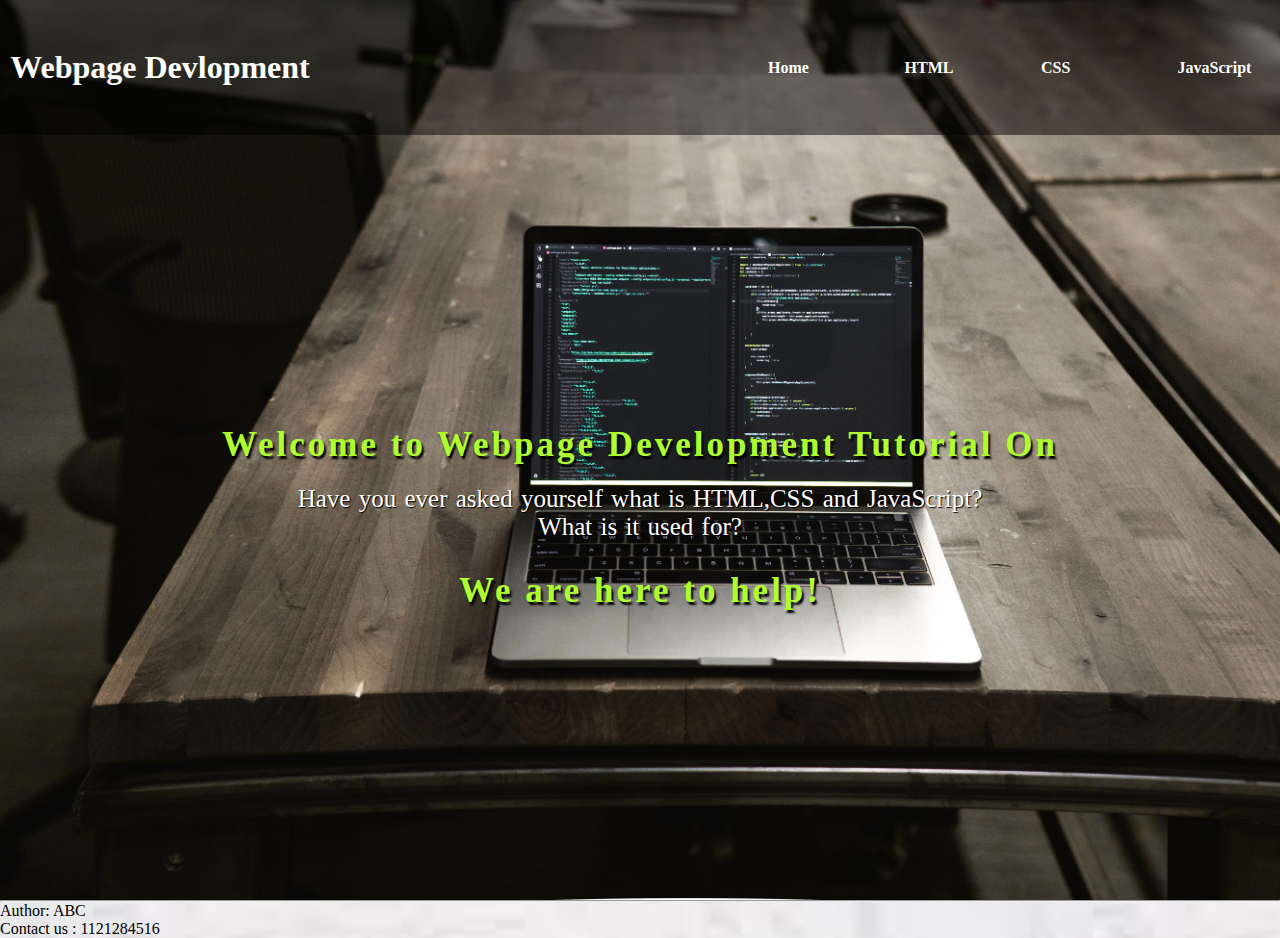
<file: index.html>
<!doctype html>
<html>
<head>
  <title>Assignment</title>
  <meta name="description" content="learn web development">
<meta name="keyword" content="web">
<meta name="author" content="abc">
  <link rel="stylesheet" type="text/css" href="mainstyle.css"> 
</head>
<body>
   <header>
   <nav>
   <div class="logo"><h1>Webpage Devlopment</h1></div>
<div class="id1">
   
      <a href="#">Home</a>
      <a href="htmlpage.html">HTML</a>
      <a href="css.html">CSS</a>
      <a href="js.html">JavaScript</a>
    
</div>
</nav>
<main>
<section>
<h3>Welcome to Webpage Development Tutorial On<br>
<span class="change"> </span></h3>
<p>Have you ever asked yourself what is HTML,CSS and JavaScript?<BR>
What is it used for?</p>
<h3>We are here to help!<h3>
</section>
</main>

 </header>
 <hr>
<footer>
<p>Author: ABC<br>
Contact us :  1121284516</p>
</footer>
</body>
</html>
</file>
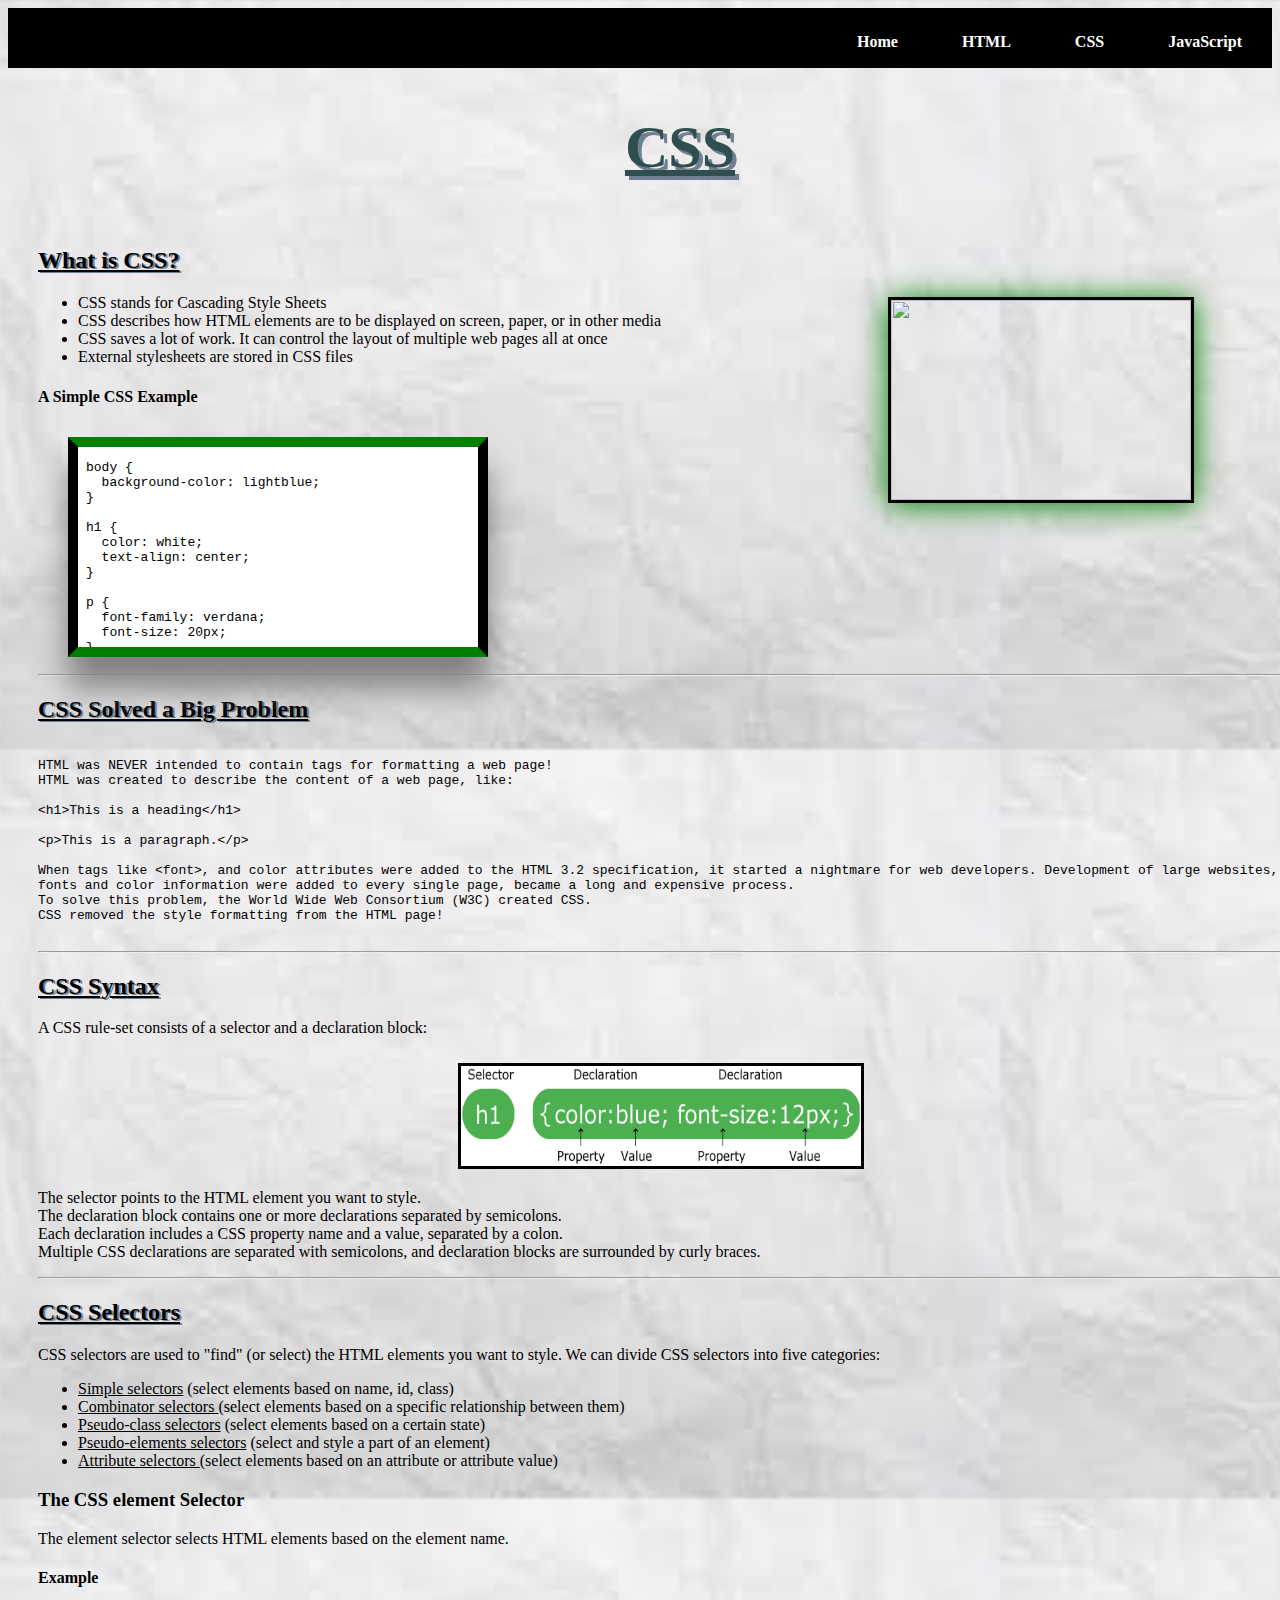
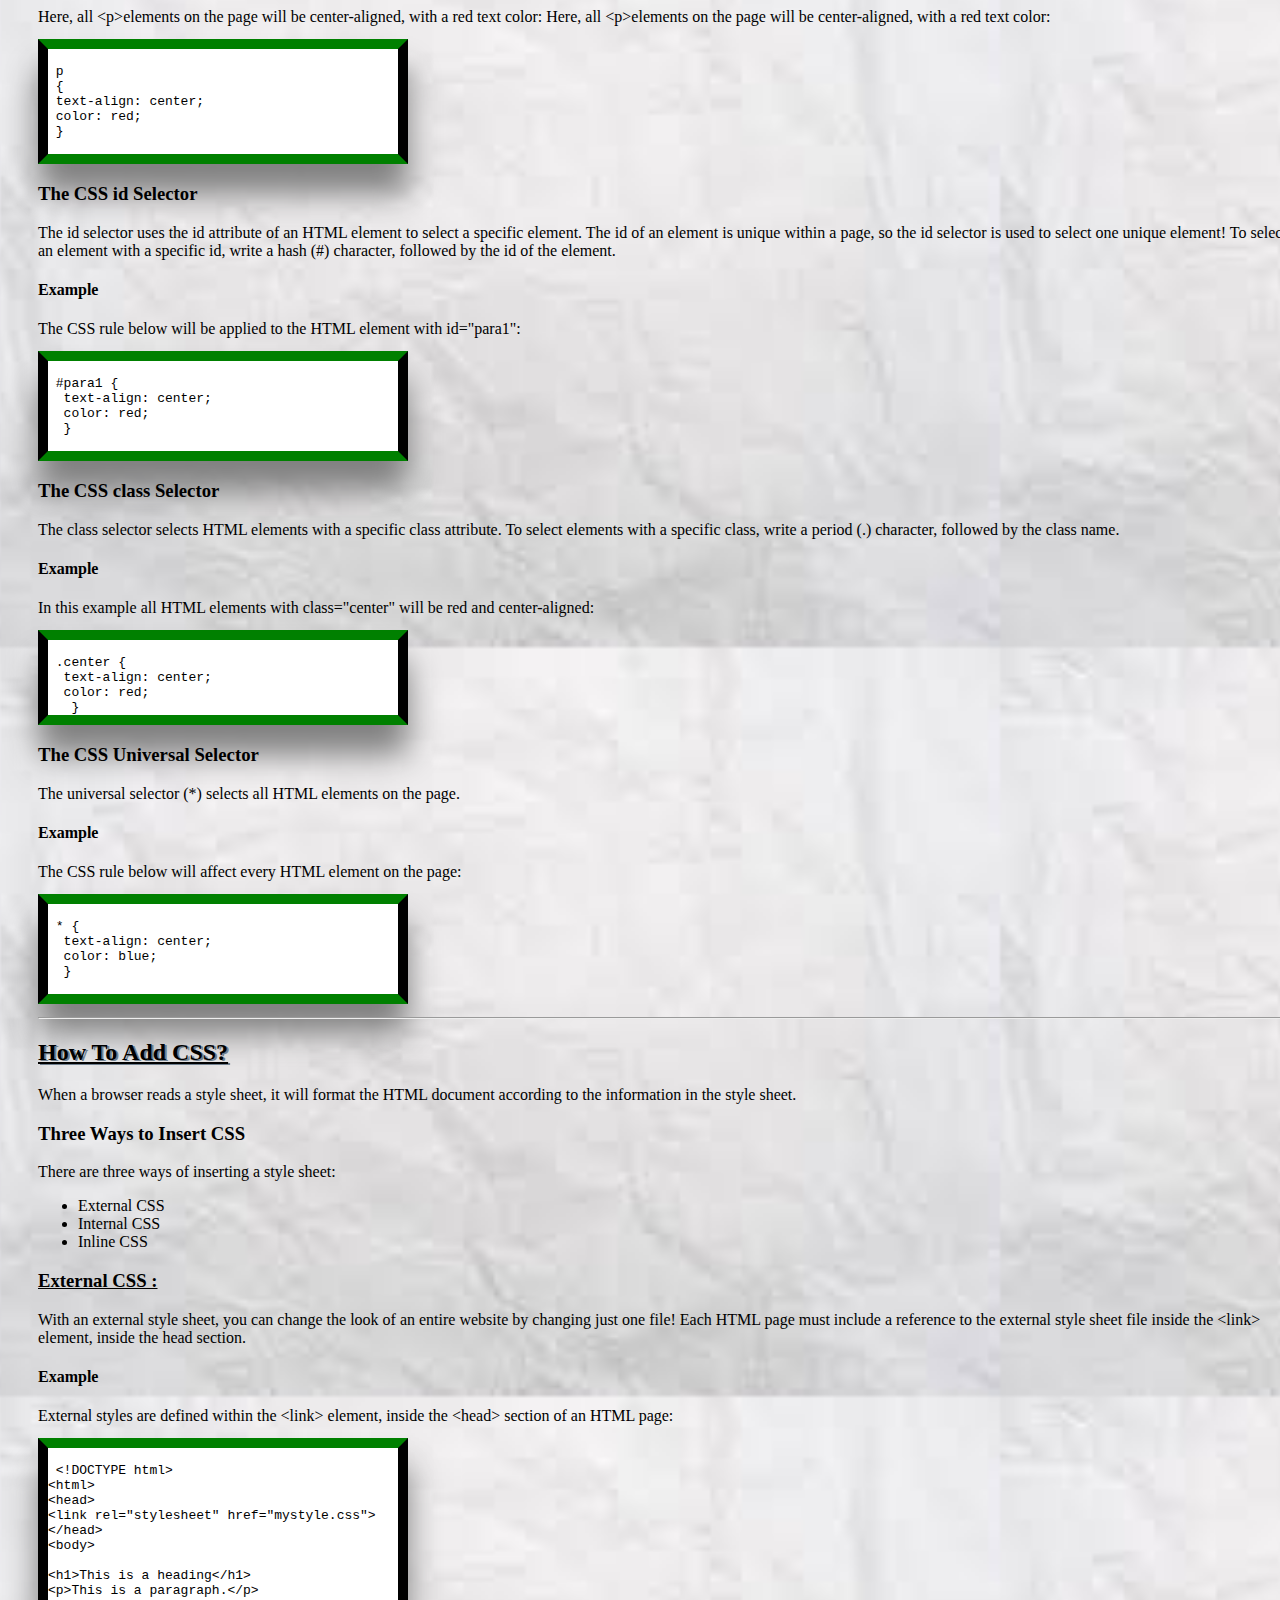
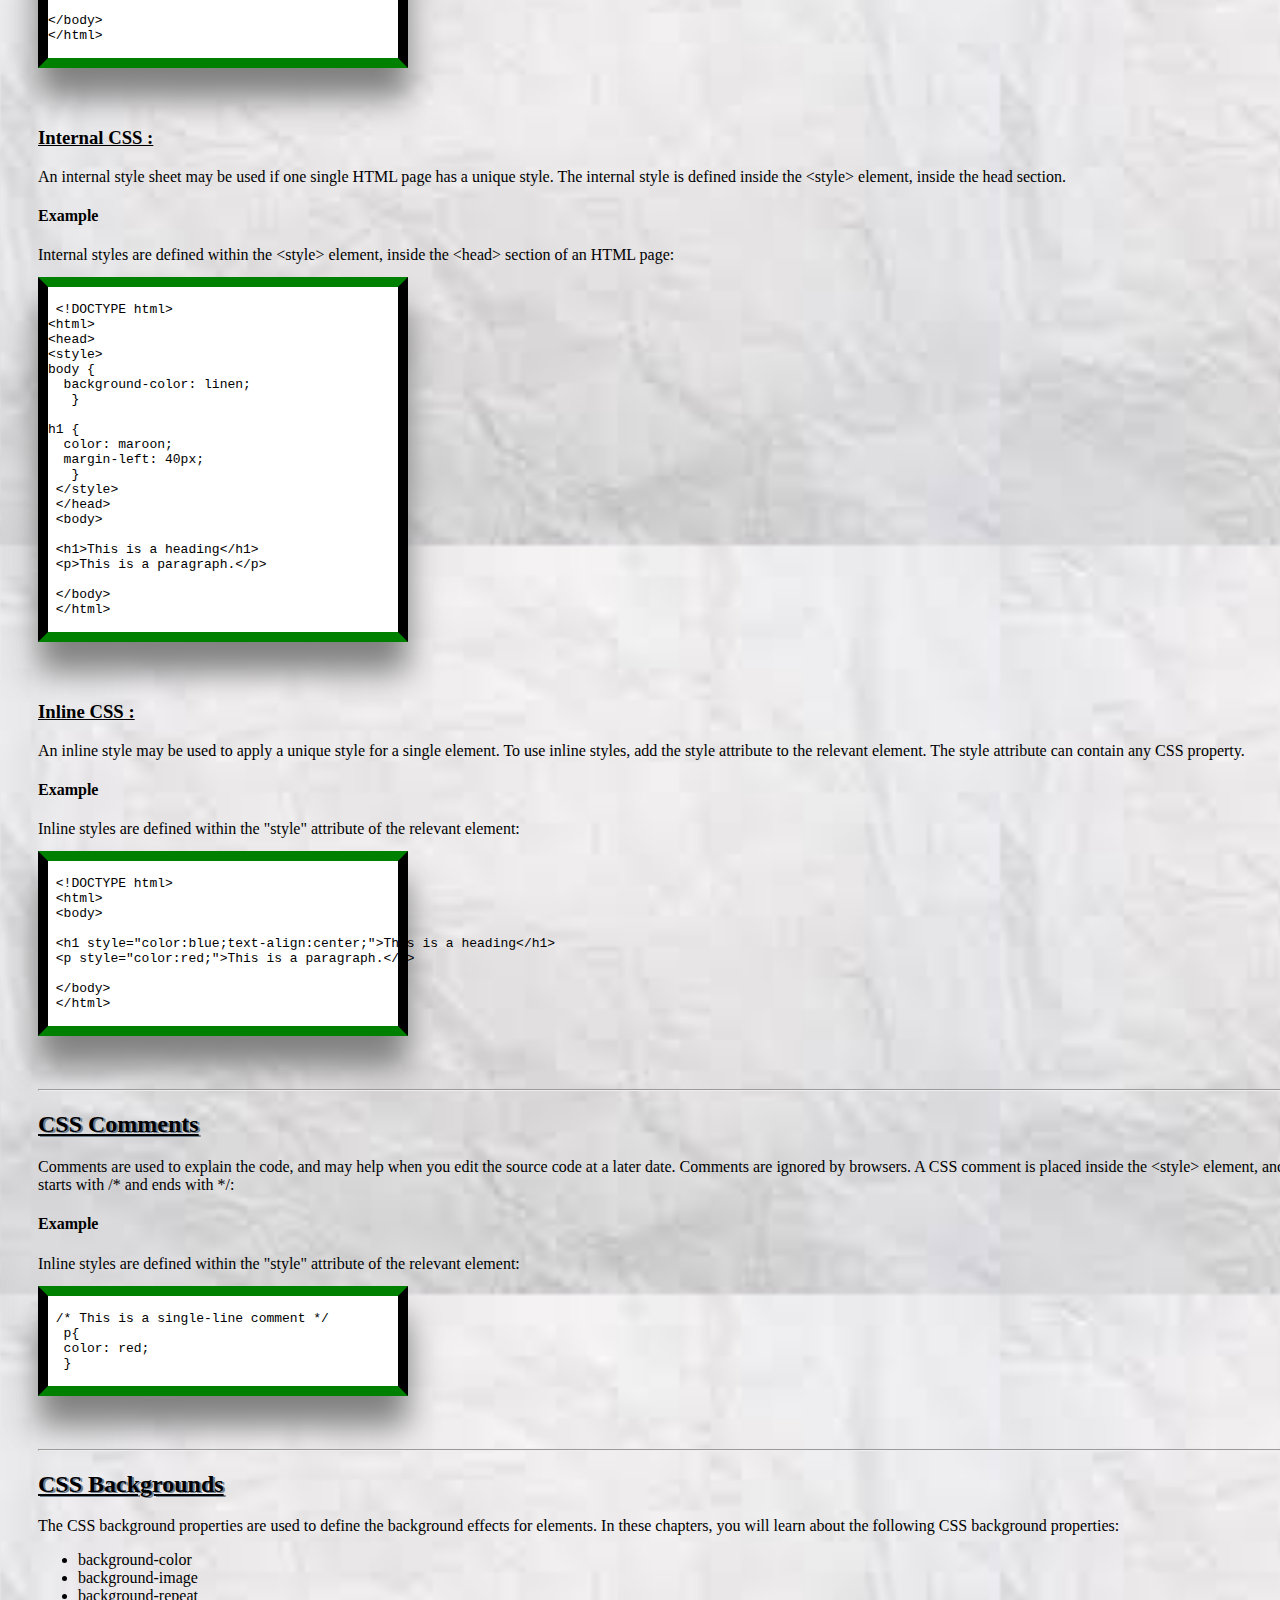
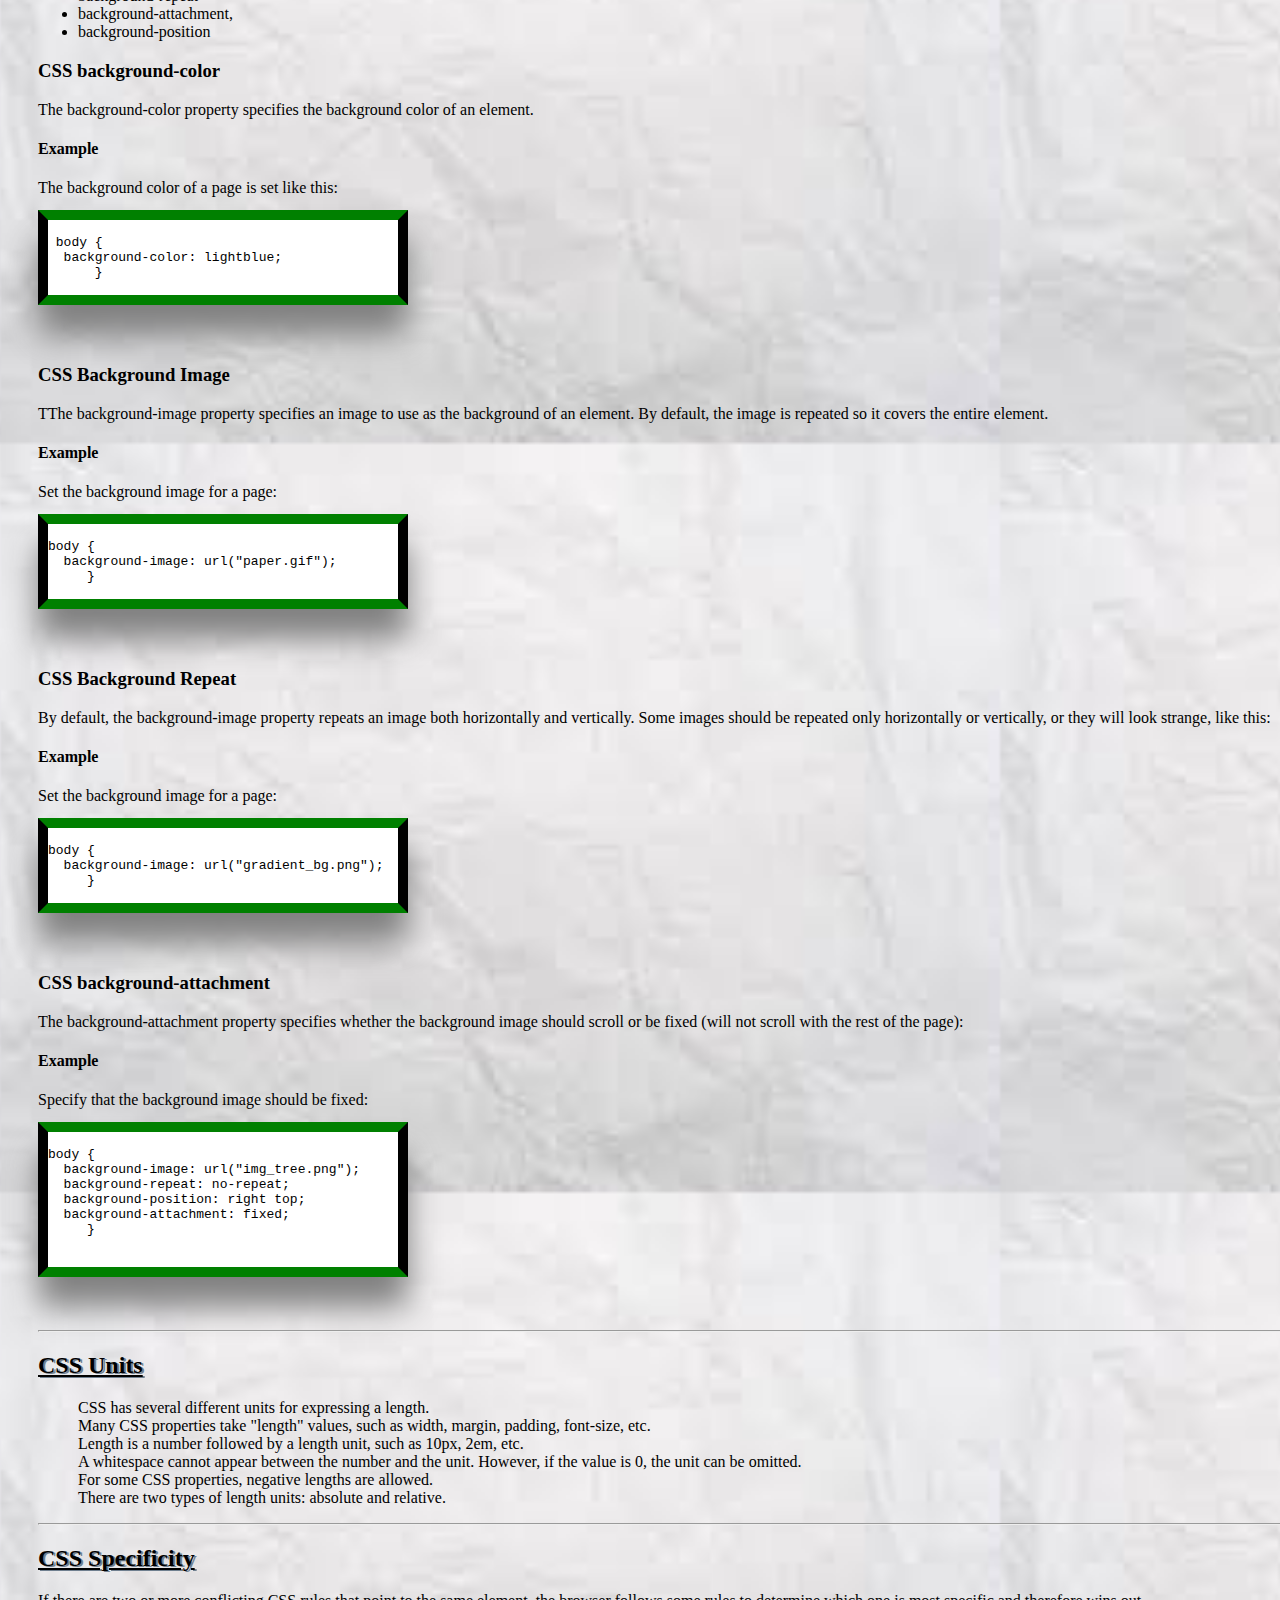
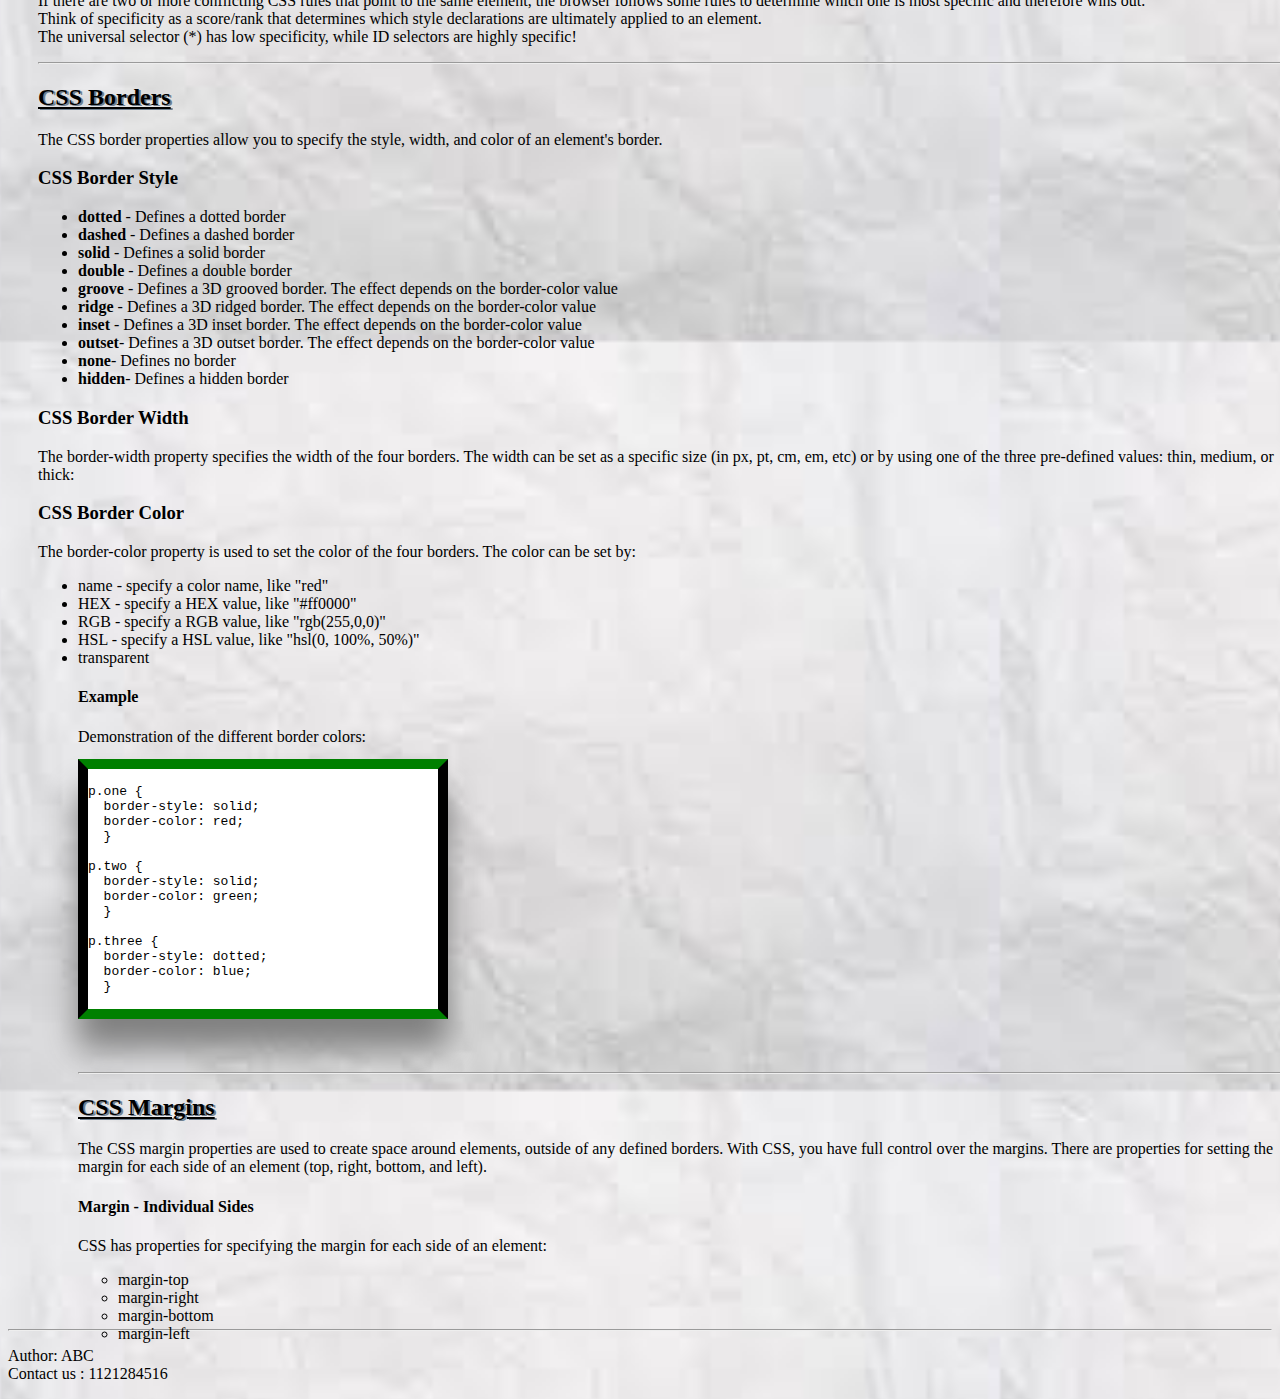
<file: css.html>
<!doctype html>
<html>
<head>
<title>CSS</title>
<meta name="description" content="learn css">
<meta name="keyword" content="css">
<meta name="author" content="abc">
<link rel="stylesheet" type="text/css" href="cssstyle.css"> 
</head>
<body  onload=set_timee()>

 <header>
 <div class="id6">
<nav>
    <ul>
      <li><a href="index.html">Home</a></li>
      <li><a href="htmlpage.html">HTML</a></li>
      <li><a href="#">CSS</a></li>
      <li><a href="js.html">JavaScript</a></li>
    </ul>
	<nav>

 </div>
 </header>
 
 <h1>CSS</h1>
 <div class="id5">
 <h2><u>What is CSS?</u></h2>
 <ul>
 <li>CSS stands for Cascading Style Sheets</li>
<li>CSS describes how HTML elements are to be displayed on screen, paper, or in other media</li>
<li>CSS saves a lot of work. It can control the layout of multiple web pages all at once</li>
<li>External stylesheets are stored in CSS files</li>
</ul>
<div   id="ch_pic">
<img src="" width="300" height="200" id="pic">
</div>


<script>



var s=1;
function set_timee()
{
setInterval(image_show,1000);
}

function image_show()
{
var i;
   if(s==1)
  {
   i="jslogo.png";
   }
   else if(s==2)
   {
   i="csslogo.png";
   }
   else if(s==3)
   {
   i="htmllogo.png";
   }
   else if(s==4)
   {
  i="jslogo.png";
  }
   
   else
   {
   s=1;
   }
   document.getElementById("pic").src=""+i;
   s++;
}
</script>

<h4>A Simple CSS Example</h4>
<iframe src="prog2.txt" width="300" height="200" class="id4"></iframe>
 <hr>
 <h2><u>CSS Solved a Big Problem</u></h2>
 <pre><p>
HTML was NEVER intended to contain tags for formatting a web page!
HTML was created to describe the content of a web page, like:

&lt;h1&gt;This is a heading&lt;/h1&gt;

&lt;p&gt;This is a paragraph.&lt;/p&gt;

When tags like &lt;font&gt;, and color attributes were added to the HTML 3.2 specification, it started a nightmare for web developers. Development of large websites, where
fonts and color information were added to every single page, became a long and expensive process.
To solve this problem, the World Wide Web Consortium (W3C) created CSS.
CSS removed the style formatting from the HTML page!
 </p></pre>
 <hr>
 <h2><u>CSS Syntax</u></h2>
 <p>A CSS rule-set consists of a selector and a declaration block:</p>
 <img src="csspicture.gif" class="id1">
 <p>
The selector points to the HTML element you want to style.<br>
The declaration block contains one or more declarations separated by semicolons.<br>
Each declaration includes a CSS property name and a value, separated by a colon.<br>
Multiple CSS declarations are separated with semicolons, and declaration blocks are surrounded by curly braces.
 </p>
 <hr>
 <h2><u>CSS Selectors</u></h2>
 CSS selectors are used to "find" (or select) the HTML elements you want to style.
We can divide CSS selectors into five categories:
<ul>
<li><u>Simple selectors</u> (select elements based on name, id, class)</li>
<li><u>Combinator selectors </u>(select elements based on a specific relationship between them)</li>
<li><u>Pseudo-class selectors</u> (select elements based on a certain state)</li>
<li><u>Pseudo-elements selectors</u> (select and style a part of an element)</li>
<li><u>Attribute selectors </u>(select elements based on an attribute or attribute value)</li>
</ul>
<h3>The CSS element Selector</h3>
<p>The element selector selects HTML elements based on the element name.</p>
<h4>Example</h4>
Here, all &lt;p&gt;elements on the page will be center-aligned, with a red text color: 
Here, all &lt;p&gt;elements on the page will be center-aligned, with a red text color: 
 <pre><p class="id3">
 p
 {
 text-align: center;
 color: red;
 }
 </p></pre>
 <h3>The CSS id Selector</h3>
<p>
The id selector uses the id attribute of an HTML element to select a specific element.
The id of an element is unique within a page, so the id selector is used to select one unique element!
To select an element with a specific id, write a hash (#) character, followed by the id of the element.</p>
 <h4>Example</h4>
 The CSS rule below will be applied to the HTML element with id="para1": 
 <pre><p class="id3">
 #para1 {
  text-align: center;
  color: red;
  }
 </p></pre>
 <h3>The CSS class Selector</h3>
 <p>The class selector selects HTML elements with a specific class attribute.
To select elements with a specific class, write a period (.) character, followed by the class name.
 </p>
 <h4>Example</h4>
  In this example all HTML elements with class="center" will be red and center-aligned: 
 <pre><p class="id3">
 .center {
  text-align: center;
  color: red;
   }
</p></pre>
 <h3>The CSS Universal Selector</h3>
 <p>The universal selector (*) selects all HTML elements on the page.</p>
 <h4>Example</h4>
  The CSS rule below will affect every HTML element on the page: 
 <pre><p class="id3">
 * {
  text-align: center;
  color: blue;
  }
 </p></pre>
 <hr>
 <h2><u>How To Add CSS?</u></h2>
 <p>When a browser reads a style sheet, it will format the HTML document according to the information in the style sheet.</p>
 <h3>Three Ways to Insert CSS</h3>
 <p>There are three ways of inserting a style sheet:</p>
 <ul>
<li> External CSS</li>
<li>Internal CSS</li>
<li>Inline CSS</li>
</ul>
 <h3><u>External CSS :</u></h3>
 <p>With an external style sheet, you can change the look of an entire website by changing just one file!
Each HTML page must include a reference to the external style sheet file inside the &lt;link&gt; element, inside the head section.</p>
 <h4>Example</h4>
 External styles are defined within the &lt;link&gt; element, inside the &lt;head&gt; section of an HTML page:
 <pre><p class="id3">
 &lt;!DOCTYPE html&gt;
&lt;html&gt;
&lt;head&gt;
&lt;link rel="stylesheet" href="mystyle.css"&gt;
&lt;/head&gt;
&lt;body&gt;

&lt;h1&gt;This is a heading&lt;/h1&gt;
&lt;p&gt;This is a paragraph.&lt;/p&gt;

&lt;/body&gt;
&lt;/html&gt;
 </p>
 </pre>
 <h3><u>Internal CSS :</u></h3>
 <p>
An internal style sheet may be used if one single HTML page has a unique style.
The internal style is defined inside the &lt;style&gt; element, inside the head section.
</p>
<h4>Example</h4>
 Internal styles are defined within the &lt;style&gt; element, inside the &lt;head&gt; section of an HTML page:
 <pre><p class="id3">
 &lt;!DOCTYPE html&gt;
&lt;html&gt;
&lt;head&gt;
&lt;style&gt;
body {
  background-color: linen;
   }

h1 {
  color: maroon;
  margin-left: 40px;
   }
 &lt;/style&gt;
 &lt;/head&gt;
 &lt;body&gt;

 &lt;h1&gt;This is a heading&lt;/h1&gt;
 &lt;p&gt;This is a paragraph.&lt;/p&gt;

 &lt;/body&gt;
 &lt;/html&gt;
 </p>
 </pre>
 <h3><u>Inline CSS :</u></h3>
 <p>An inline style may be used to apply a unique style for a single element.
To use inline styles, add the style attribute to the relevant element. The style attribute can contain any CSS property.
 <p>
 <h4>Example</h4>
 Inline styles are defined within the "style" attribute of the relevant element:
 <pre><p class="id3">
 &lt;!DOCTYPE html&gt;
 &lt;html&gt;
 &lt;body&gt;

 &lt;h1 style="color:blue;text-align:center;"&gt;This is a heading&lt;/h1&gt;
 &lt;p style="color:red;">This is a paragraph.&lt;/p&gt;

 &lt;/body&gt;
 &lt;/html&gt;
 </p>
 </pre>
 <hr>
 <h2><u>CSS Comments</u></h2>
 <p>
Comments are used to explain the code, and may help when you edit the source code at a later date.
Comments are ignored by browsers.
A CSS comment is placed inside the &lt;style&gt; element, and starts with /* and ends with */:
</p>
<h4>Example</h4>
 Inline styles are defined within the "style" attribute of the relevant element:
 <pre><p class="id3">
 /* This is a single-line comment */
  p{
  color: red;
  }
 </p>
 </pre>
 
 <hr>
 <h2><u>CSS Backgrounds</u></h2>
 <p>The CSS background properties are used to define the background effects for elements.
In these chapters, you will learn about the following CSS background properties:</p>
 <ul>
 <li>background-color</li>
<li>background-image</li>
<li>background-repeat</li>
<li>background-attachment,</li>
<li>background-position</li>
</ul>
<h3>CSS background-color</h3>
<p>The background-color property specifies the background color of an element.</p>
 <h4>Example</h4>
 The background color of a page is set like this:
 <pre><p class="id3">
 body {
  background-color: lightblue;
      }
 </p>
 </pre>
 <h3>CSS Background Image</h3>
<p>TThe background-image property specifies an image to use as the background of an element.
 By default, the image is repeated so it covers the entire element.</p>
 <h4>Example</h4>
 Set the background image for a page: 
 <pre><p class="id3">
body {
  background-image: url("paper.gif");
     }
 </p>
 </pre>
 <h3>CSS Background Repeat</h3>
<p>By default, the background-image property repeats an image both horizontally and vertically.
Some images should be repeated only horizontally or vertically, or they will look strange, like this:</p>
 <h4>Example</h4>
 Set the background image for a page: 
 <pre><p class="id3">
body {
  background-image: url("gradient_bg.png");
     }
 </p>
 </pre>
 <h3>CSS background-attachment</h3>
<p>The background-attachment property specifies whether the background image should scroll or be fixed (will not scroll with the rest of the page):</p>
 <h4>Example</h4>
 Specify that the background image should be fixed:
 <pre><p class="id3">
body {
  background-image: url("img_tree.png");
  background-repeat: no-repeat;
  background-position: right top;
  background-attachment: fixed;
     }

 </p>
 </pre>
 <hr>
 <h2><u>CSS Units</u></h2>
 
 <ul style="list-style-type: none">
 <li>CSS has several different units for expressing a length.</li>

<li>Many CSS properties take "length" values, such as width, margin, padding, font-size, etc.</li>

<li>Length is a number followed by a length unit, such as 10px, 2em, etc.</li>

<li>A whitespace cannot appear between the number and the unit. However, if the value is 0, the unit can be omitted.</li>

<li>For some CSS properties, negative lengths are allowed.</li>

<li>There are two types of length units: absolute and relative.</li>
</ul>
<hr>
<h2><u>CSS Specificity</u></h2>
<p>
If there are two or more conflicting CSS rules that point to the same element, the browser follows some rules to determine which one is most specific and therefore wins out.<br>
Think of specificity as a score/rank that determines which style declarations are ultimately applied to an element.<br>
The universal selector (*) has low specificity, while ID selectors are highly specific! 
 <hr>
 <h2><u>CSS Borders</u></h2>
 <p>The CSS border properties allow you to specify the style, width, and color of an element's border.</p>
 <h3>CSS Border Style</h3>
<ul>
<li><strong>dotted</strong> - Defines a dotted border</li>
<li><strong>dashed</strong> - Defines a dashed border</li>
<li><strong>solid</strong> - Defines a solid border</li>
<li><strong>double</strong> - Defines a double border</li>
<li><strong>groove</strong> - Defines a 3D grooved border. The effect depends on the border-color value</li>
<li><strong>ridge</strong> - Defines a 3D ridged border. The effect depends on the border-color value</li>
<li><strong>inset</strong> - Defines a 3D inset border. The effect depends on the border-color value</li>
<li><strong>outset</strong>- Defines a 3D outset border. The effect depends on the border-color value</li>
<li><strong>none</strong>- Defines no border</li>
<li><strong>hidden</strong>- Defines a hidden border</li>
</ul>
<h3>CSS Border Width</h3>
<p>The border-width property specifies the width of the four borders.
The width can be set as a specific size (in px, pt, cm, em, etc) or by using one of the three pre-defined values: thin, medium, or thick:</p>
 <h3>CSS Border Color</h3>
 <p>The border-color property is used to set the color of the four borders.
The color can be set by:</p>
<ul>
<li>name - specify a color name, like "red"</li>
<li>HEX - specify a HEX value, like "#ff0000"</li>
<li>RGB - specify a RGB value, like "rgb(255,0,0)"</li>
<li>HSL - specify a HSL value, like "hsl(0, 100%, 50%)"</li>
<li>transparent</li>
 
 <h4>Example</h4>
 Demonstration of the different border colors:
 <pre><p class="id3">
p.one {
  border-style: solid;
  border-color: red;
  }

p.two {
  border-style: solid;
  border-color: green;
  }

p.three {
  border-style: dotted;
  border-color: blue;
  }
 </p>
 </pre>
 
 <hr>
 <h2><u>CSS Margins</u></h2>
 <p>The CSS margin properties are used to create space around elements, outside of any defined borders.
With CSS, you have full control over the margins. There are properties for setting the margin for each side of an element (top, right, bottom, and left).
 </p>
 <h4>Margin - Individual Sides</h4>
 <p>CSS has properties for specifying the margin for each side of an element:</p>
 <ul>
<li> margin-top</li>
<li>margin-right</li>
<li>margin-bottom</li>
<li>margin-left</li>
</ul>
 </div>
 <hr>
<footer>
<p>Author: ABC<br>
Contact us :  1121284516</p>
</footer>
 </body>
 </html>
</file>
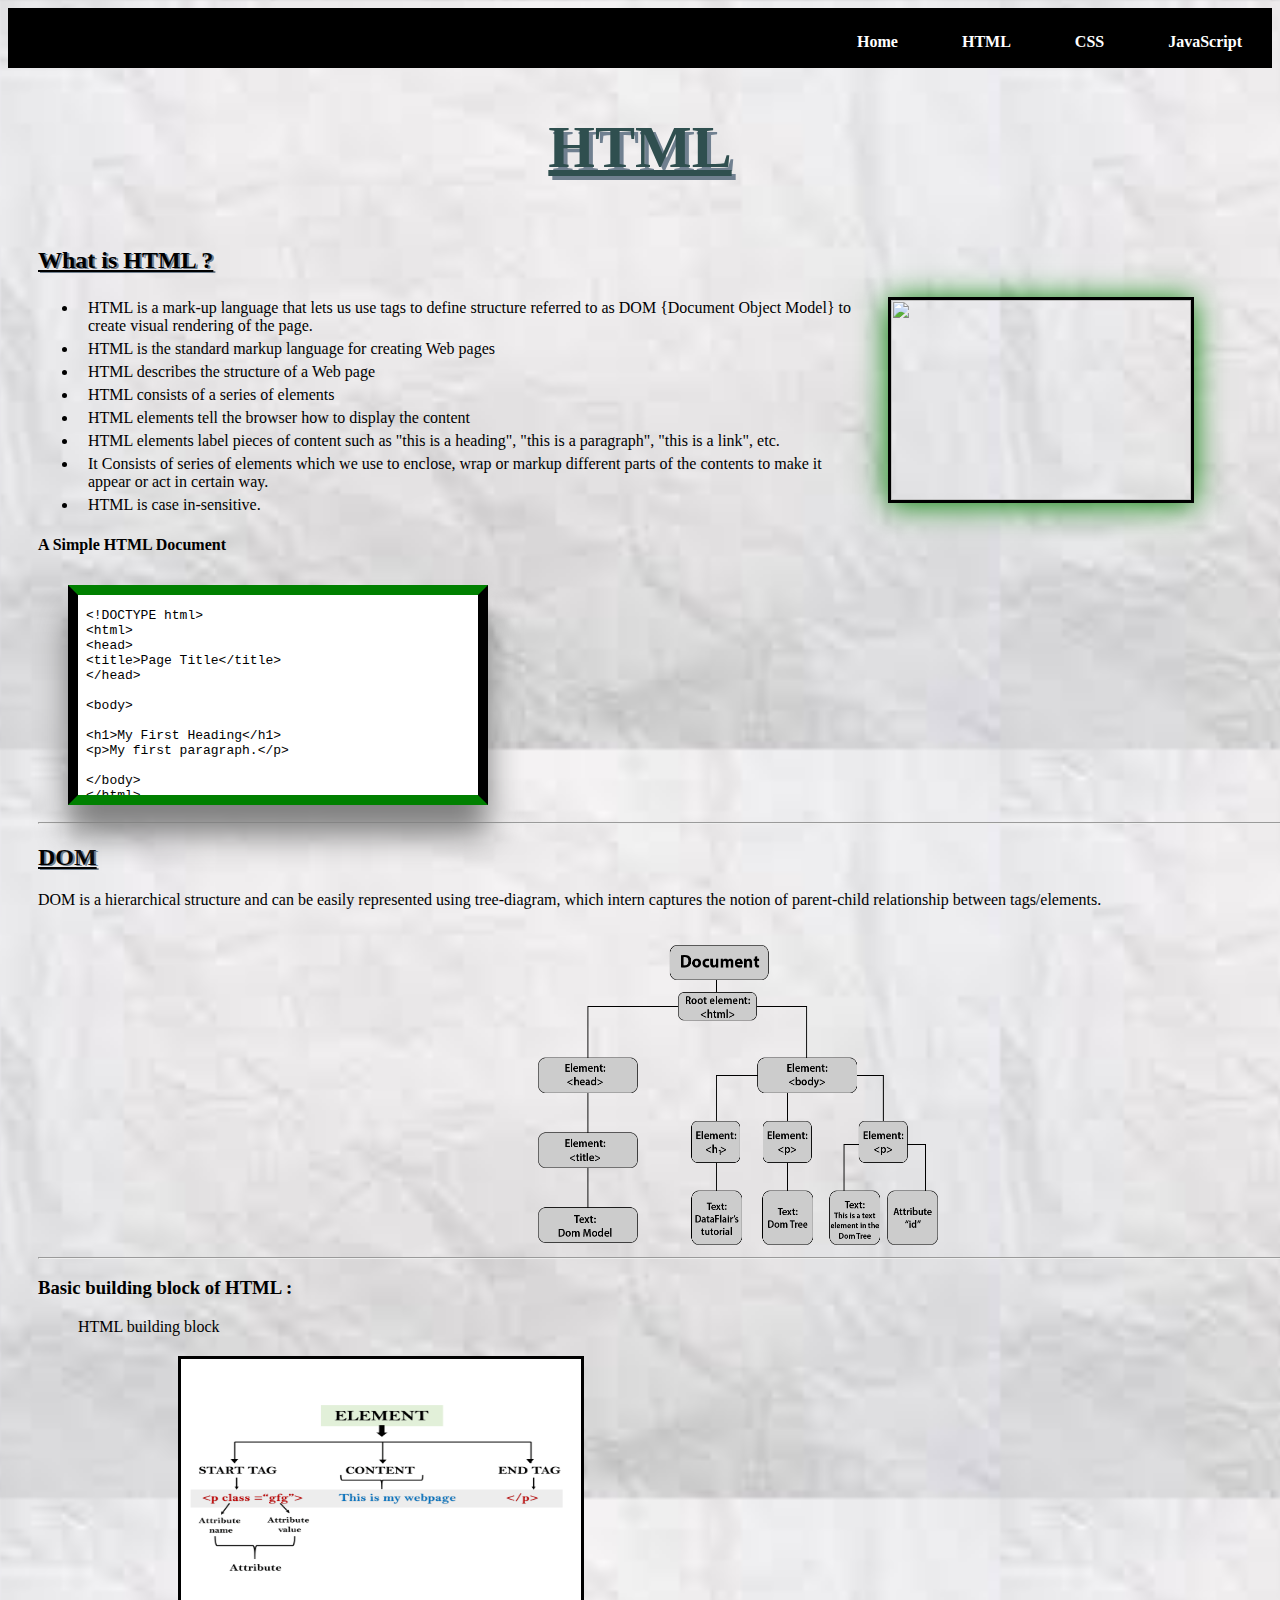
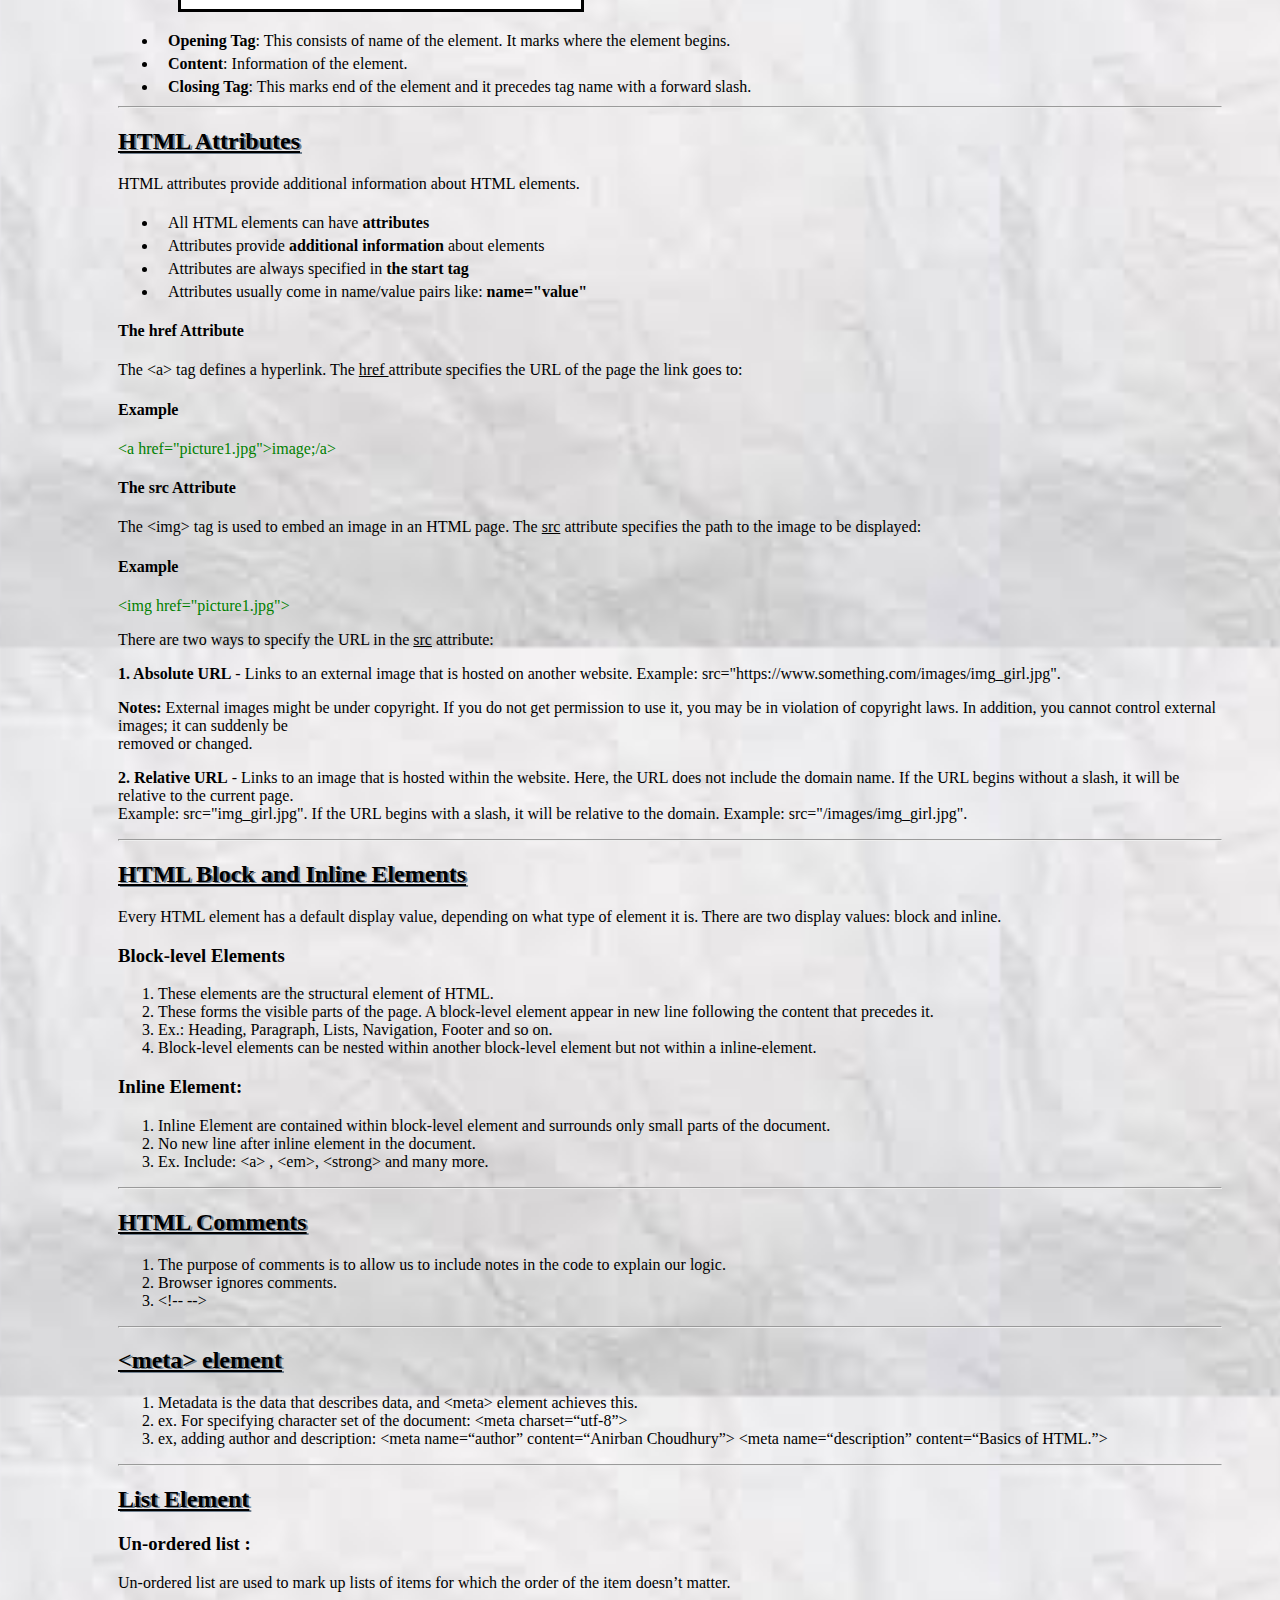
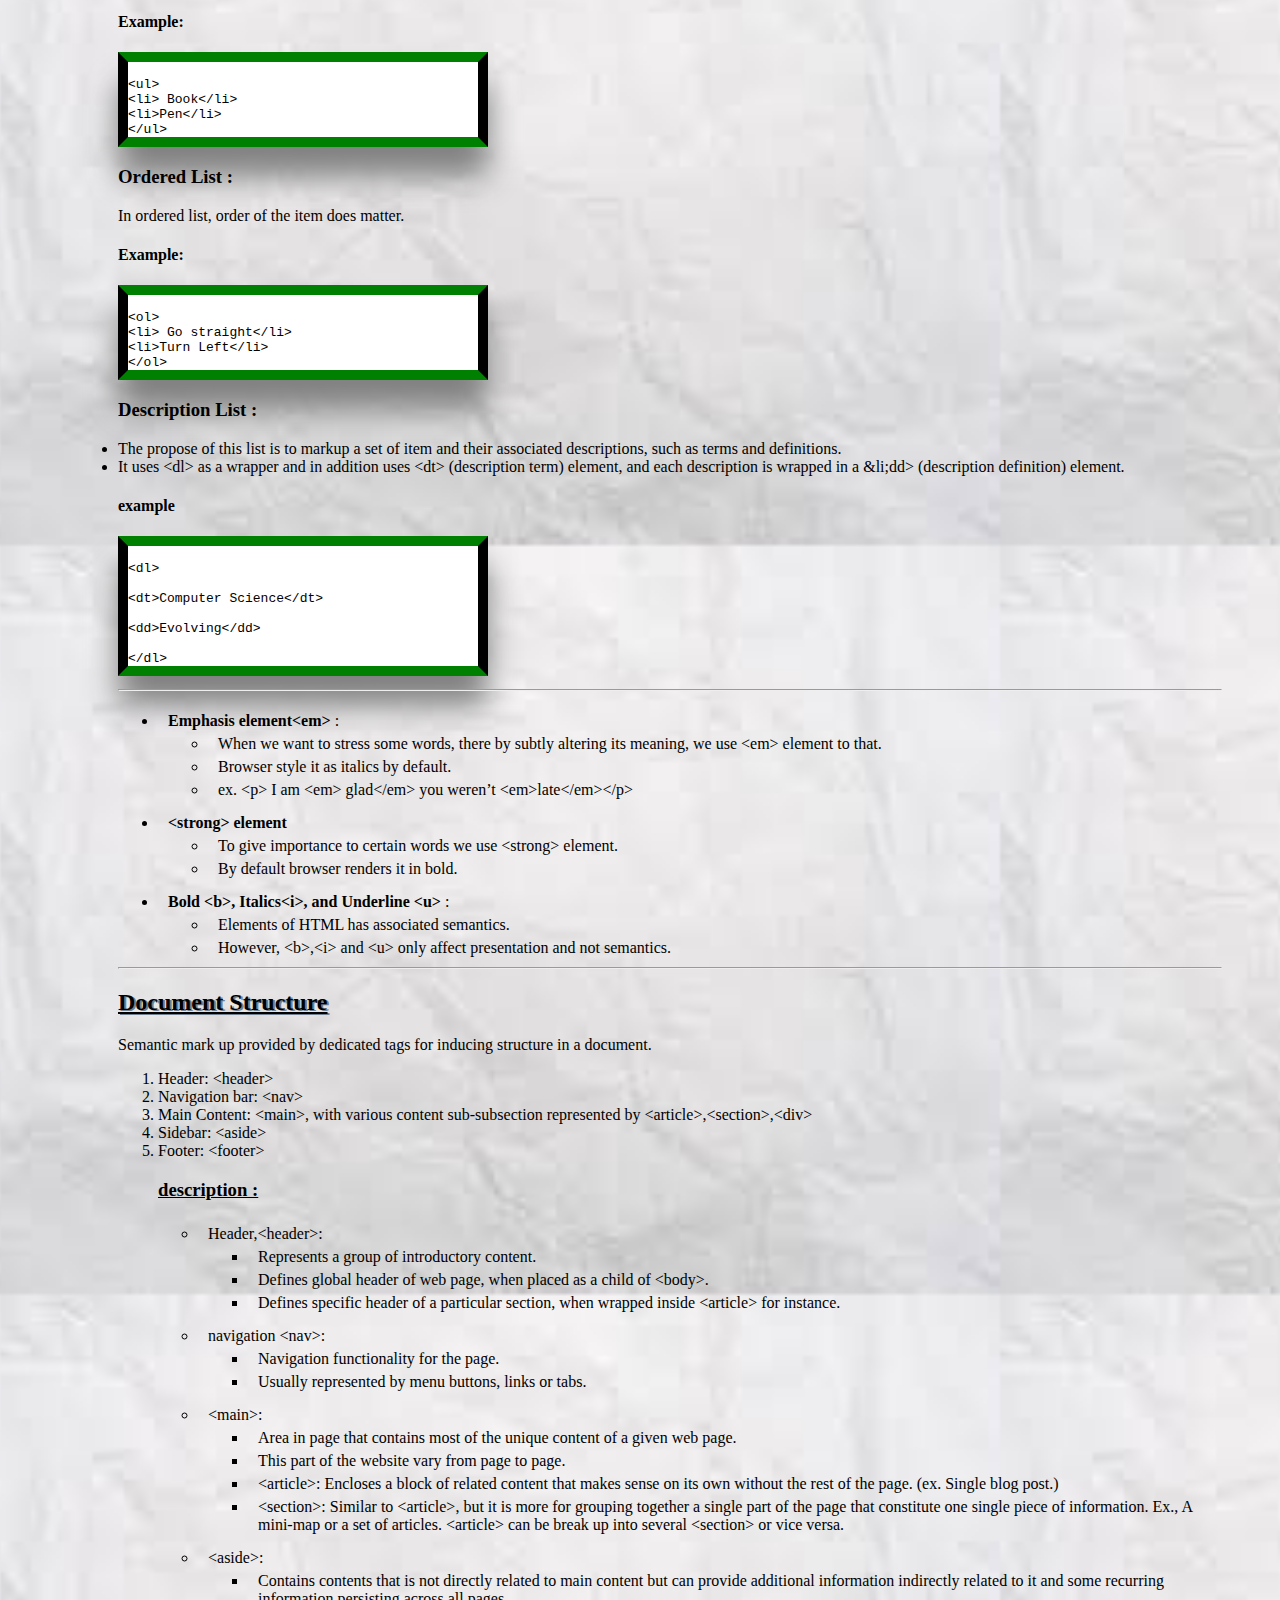
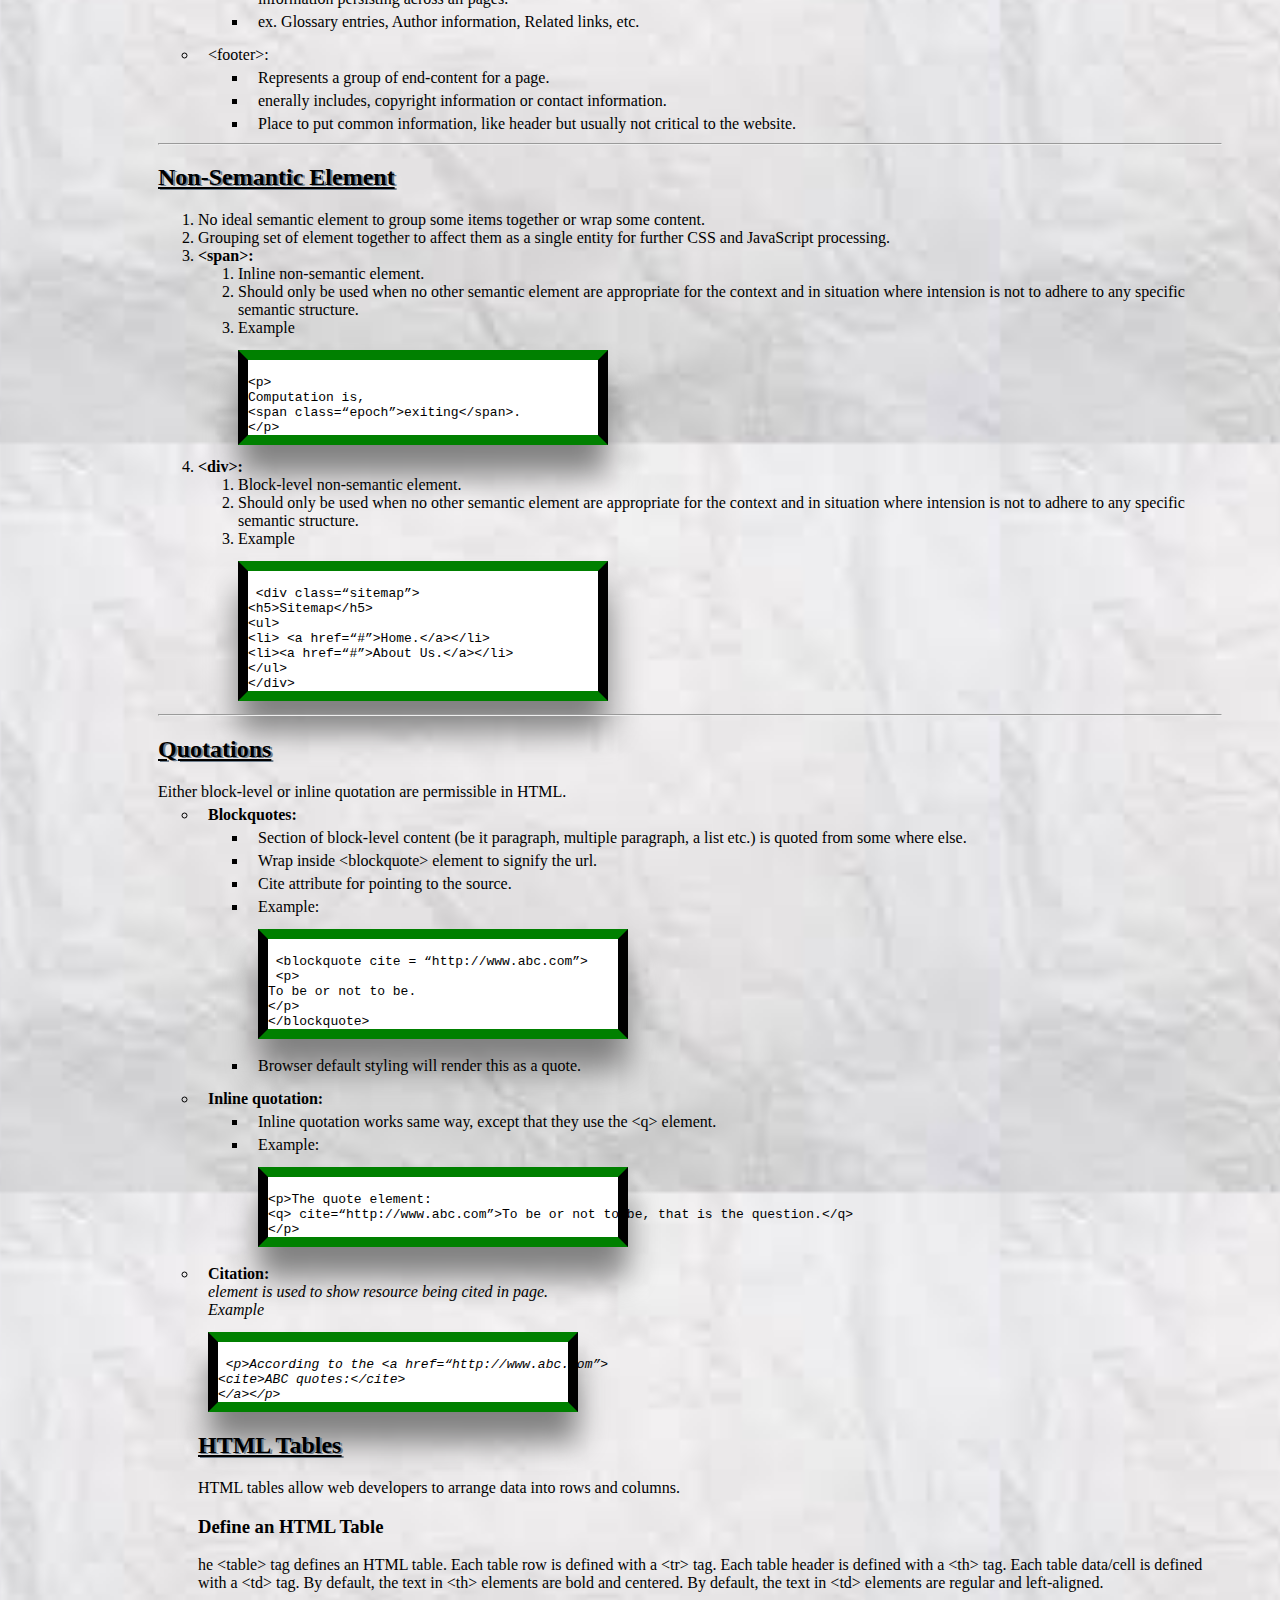
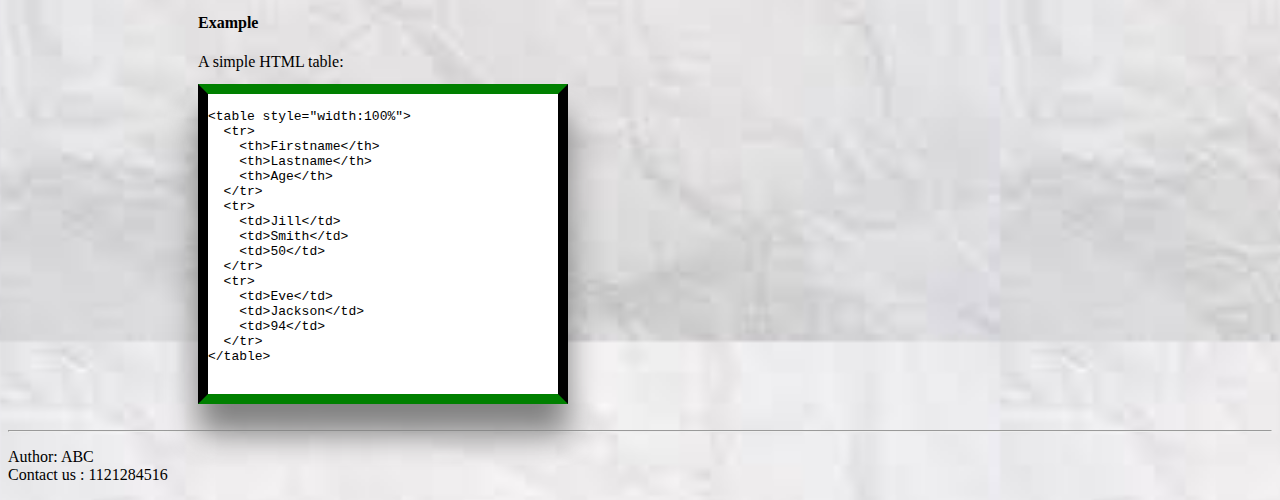
<file: htmlpage.html>
<!doctype html>
<html>
<head>
<title>HTML</title>
<meta name="description" content="learn html">
<meta name="keyword" content="html">
<meta name="author" content="abc">
<link rel="stylesheet" type="text/css" href="htmlstyle.css"> 
</head>
<body   onload=set_timee()>
 <header>
<div >

    <ul>
      <li><a href="index.html">Home</a></li>
      <li><a href="#">HTML</a></li>
      <li><a href="css.html">CSS</a></li>
      <li><a href="js.html">JavaScript</a></li>
    
    </ul>
</div>
 </header>
<h1>HTML</h1>
<div class="id5">
<h2>What is HTML ?</h2>
<ul>
<li> HTML is a mark-up language that lets us use tags to define structure
referred to as DOM {Document Object Model} to <br> create visual rendering of
the page.</li>
<li>HTML is the standard markup language for creating Web pages</li>
<li>HTML describes the structure of a Web page</li>
<li>HTML consists of a series of elements</li>
<li>HTML elements tell the browser how to display the content</li>
<li>HTML elements label pieces of content such as "this is a heading", "this is a paragraph", "this is a link", etc.
</li>
<li>It Consists of series of elements which we use to enclose, wrap or markup
different parts of the contents to make it <br> appear or act in certain way.</li>
<li>HTML is case in-sensitive. </li>
</ul>
<div   id="ch_pic">
<img src="" width="300" height="200" id="pic">
</div>


<script>



var s=1;
function set_timee()
{
setInterval(image_show,1000);
}

function image_show()
{
var i;
   if(s==1)
  {
   i="jslogo.png";
   }
   else if(s==2)
   {
   i="csslogo.png";
   }
   else if(s==3)
   {
   i="htmllogo.png";
   }
   else if(s==4)
   {
  i="jslogo.png";
  }
   
   else
   {
   s=1;
   }
   document.getElementById("pic").src=""+i;
   s++;
}
</script>

<!--iframe-->
<h4>A Simple HTML Document</h4>
<iframe src="prog1.txt" width="300" height="200" class="id4"></iframe>
<hr>
<h2>DOM</h2>
<p>DOM is a hierarchical structure and can be easily represented using
tree-diagram, which intern captures the notion of parent-child relationship
between tags/elements.
</p>

<img src="dom.png" class="id1">
<hr>
<h3 class="id3">Basic building block of HTML :</h3>
<figure>
<figcaption > HTML building block</figcaption>
<img src="html-building-blocks.png" class="id2">

<figure>
<ul>
<li>
 <b>Opening Tag</b>: This consists of name of the element. It marks where the
element begins.</li>
<li><b>Content</b>: Information of the element.</li>
<li> <b>Closing Tag</b>: This marks end of the element and it precedes tag name with a
forward slash. </li>
</ul>
<hr>
<h2>HTML Attributes</h2>
<p>HTML attributes provide additional information about HTML elements.</p>
<ul>
  <li>All HTML elements can have <b>attributes</b></li>
  <li>Attributes provide <b>additional information</b> about elements</li>
  <li>Attributes are always specified in <b>the start tag</b></li>
  <li>Attributes usually come in name/value pairs like: <b>name=&quot;value&quot;</b></li>
</ul>

<h4>The href Attribute</h4>
<P>The &lt;a&gt; tag defines a hyperlink. The <u>href </u>attribute specifies the URL of the page the link goes to:</P>
<h4>Example</h4>
<p style="color:green;">&lt;a href=&quot;picture1.jpg&quot;&gt;image;/a&gt;</p>
<h4>The src Attribute</h4>
<P>The &lt;img&gt; tag is used to embed an image in an HTML page. The <u>src</u> attribute specifies the path to the image to be displayed:</p>
<h4>Example</h4>
<p style="color:green;">&lt;img href=&quot;picture1.jpg&quot;&gt;</p>

<p>There are two ways to specify the URL in the <u>src</u> 
attribute:</p>
<p><strong>1. Absolute URL</strong> - Links to an external image that is hosted 
on another website.
 Example: src=&quot;https://www.something.com/images/img_girl.jpg&quot;.</p>
<p><strong>Notes:</strong> External images might be under copyright. If you do 
not get permission to use it, you may be in violation of copyright laws. In 
addition, you cannot control external images; it can suddenly be<br> removed or 
changed.</p>
<p><strong>2. Relative URL</strong> - Links to an image that is hosted within 
the website. Here, the URL does not include the domain name. If the URL begins 
without a slash, it will be relative to the current page.<br> Example: src=&quot;img_girl.jpg&quot;. 
If the URL begins with a slash, it will be relative to the domain. Example: src=&quot;/images/img_girl.jpg&quot;.</p>
<hr>
<h2>HTML Block and Inline Elements</h2>
Every HTML element has a default display value, depending on what type of element it is.

There are two display values: block and inline.
<h3>Block-level Elements</h3>
<ol>
<li>These elements are the structural element of HTML.</li>
<li> These forms the visible parts of the page. A block-level element appear in new
line following the content that precedes it.</li>
<li> Ex.: Heading, Paragraph, Lists, Navigation, Footer and so on.</li>
<li> Block-level elements can be nested within another block-level element but not
within a inline-element.</li>
</ol>
<h3>Inline Element:</h3>
<ol>
 <li>Inline Element are contained within block-level element and surrounds only small
parts of the document.</li>
<li>No new line after inline element in the document.</li>
<li> Ex. Include: &lt;a&gt; , &lt;em&gt;, &lt;strong&gt; and many more.</li>
</ol>
<hr>
<h2>HTML Comments</h2>
<ol>
<li> The purpose of comments is to allow us to include notes in the code to explain
our logic.</li>
<li> Browser ignores comments.</li>
<li> &lt;!-- --&gt;</li>
</ol>
<hr>
<h2>&lt;meta&gt; element</h2>
<ol>
<li>Metadata is the data that describes data, and &lt;meta&gt; element achieves this.
<li> ex. For specifying character set of the document:
&lt;meta charset=“utf-8”&gt;</li>
<li> ex, adding author and description:
&lt;meta name=“author” content=“Anirban Choudhury”&gt;
&lt;meta name=“description” content=“Basics of HTML.”&gt;
</li>
</ol>
<hr>
<h2>List Element</h2>
<h3>Un-ordered list :</h3>
Un-ordered list are used to mark up lists of items for which
the order of the item doesn’t matter. 
<h4>Example:</h4>
<pre><p class="id7">
&lt;ul&gt;
&lt;li&gt Book&lt;/li&gt;
&lt;li&gtPen&lt;/li&gt;
&lt;/ul&gt;</p></pre>
<h3> Ordered List :</h3>
In ordered list, order of the item does matter.
 <h4>Example:</h4>
 <pre><p class="id7">
&lt;ol&gt;
&lt;li&gt; Go straight&lt;/li&gt;
&lt;li&gt;Turn Left&lt;/li&gt;
&lt;/ol&gt;</p></pre>
</ol>
<h3>Description List :</h3>
<li>The propose of this list is to markup a set of item and their associated
descriptions, such as terms and definitions.</li>
<li> It uses &lt;dl&gt; as a wrapper and in addition uses &lt;dt&gt; (description term)
element, and each description is wrapped in a &li;dd&gt; (description definition)
element. </li>

<h4>example</h4>
<pre><p class="id7">
&lt;dl&gt;<br>
&lt;dt&gt;Computer Science&lt;/dt&gt;<br>
&lt;dd&gt;Evolving&lt;/dd&gt;<br>
&lt;/dl&gt;
</p></pre>
<hr>

<ul>
<li> <strong>Emphasis element&lt;em&gt;</strong> :
<ul>
<li> When we want to stress some words, there by subtly altering its meaning, we
use &lt;em&gt; element to that.</li>
<li>Browser style it as italics by default.</li>
<li>ex. &lt;p&gt I am &lt;em&gt; glad&lt;/em&gt; you weren’t &lt;em&gt;late&lt;/em&gt;&lt;/p&gt;</li>
</ul>
</li>
<li> <strong> &lt;strong&gt; element</strong> 
<ul>
 <li>To give importance to certain words we use &lt;strong&gt; element.</li>
<li> By default browser renders it in bold.</li>
</ul>
</li>
<li><strong> Bold &lt;b&gt;, Italics&lt;i&gt;, and Underline &lt;u&gt;</strong> :
<ul>
 <li>Elements of HTML has associated semantics.</li>
<li> However, &lt;b&gt;,&lt;i&gt; and &lt;u&gt; only affect presentation and not semantics.</li>
</ul>
</li>
</ul>

<hr>

<h2> Document Structure</h2>
Semantic mark up provided by dedicated tags for inducing structure in a
document.
<ol>
<li>Header: &lt;header&gt;</li>
<li>Navigation bar: &lt;nav&gt;</li>
<li>Main Content: &lt;main&gt;, with various content sub-subsection represented by
&lt;article>,&lt;section&gt;,&lt;div&gt;</li>
<li>Sidebar: &lt;aside&gt;</li>
<li>Footer: &lt;footer&gt;</li>

<h3> <u>description :</u></h3>
<ul>
<li>Header,&lt;header&gt;:
<ul>
<li>Represents a group of introductory content.</li>
<li>Defines global header of web page, when placed as a child of &lt;body&gt;.</li>
<li>Defines specific header of a particular section, when wrapped inside
&lt;article&gt; for instance.</li>
</ul>
</li>
<li>navigation &lt;nav&gt;:
<ul>
<li>Navigation functionality for the page.</li>
<li>Usually represented by menu buttons, links or tabs. </li>
</ul>
</li>


<li> &lt;main&gt;:
<ul>
<li>Area in page that contains most of the unique content of a given web
page.</li>
<li>This part of the website vary from page to page.</li>
<li>&lt;article&gt;:
Encloses a block of related content that makes sense on its own
without the rest of the page. (ex. Single blog post.)</li>
<li>&lt;section&gt;:
 Similar to &lt;article&gt;, but it is more for grouping together a single part
of the page that constitute one single piece of information.
 Ex., A mini-map or a set of articles.
&lt;article&gt; can be break up into several &lt;section&gt; or vice versa. </li>
</ul>
</li>

<li> &lt;aside&gt;:
<ul>
<li>Contains contents that is not directly related to main content but can
provide additional information indirectly related to it and some recurring
information persisting across all pages.</li>
<li>ex. Glossary entries, Author information, Related links, etc.</li>
</ul>
</li>
<li> &lt;footer&gt;:
<ul>
<li>Represents a group of end-content for a page.</li>
<li>enerally includes, copyright information or contact information.</li>
<li>Place to put common information, like header but usually not critical to
the website.</li>
</ul>
</li>
</ul>
<hr>
<h2>Non-Semantic Element</h2>
<ol>
<li>No ideal semantic element to group some items together or wrap some
content.</li>
<li>Grouping set of element together to affect them as a single entity for
further CSS and JavaScript processing.</li>
<li> <strong>&lt;span&gt;:</strong>
<ol>
 <li>Inline non-semantic element.</li>
<li>Should only be used when no other semantic element are
appropriate for the context and in situation where intension is not to adhere
to any specific semantic structure.</li>
<li>Example<br>
<pre><p class="id7">
&lt;p&gt;
Computation is, 
&lt;span class=“epoch”&gt;exiting&lt;/span&gt;.
&lt;/p&gt;</p></pre>
</li>
</ol></li>
 <li><strong>&lt;div&gt;:</strong>
 <ol>
<li> Block-level non-semantic element.</li>
<li>Should only be used when no other semantic element are
appropriate for the context and in situation where intension is not to
adhere to any specific semantic structure.</li>
<li>Example<br>
<pre><p class="id7">
 &lt;div class=“sitemap”&gt;
&lt;h5&gt;Sitemap&lt;/h5&gt;
&lt;ul&gt;
&lt;li&gt; &lt;a href=“#”&gt;Home.&lt;/a&gt;&lt;/li&gt;
&lt;li&gt;&lt;a href=“#”&gt;About Us.&lt;/a&gt;&lt;/li&gt; 
&lt;/ul&gt;
&lt;/div&gt;</p></pre>
</li></ol>
</li></ol>
<hr>
<h2>Quotations</h2>
Either block-level or inline quotation are permissible in HTML.
<ul>
<li><strong>Blockquotes:</strong><br>
<ul>
<li>Section of block-level content (be it paragraph, multiple paragraph, a list
etc.) is quoted from some where else. </li>
<li>Wrap inside &lt;blockquote&gt; element to signify the url.</li>
<li>Cite attribute for pointing to the source.</li>
<li>Example:<br>
<pre><p class="id7">
 &lt;blockquote cite = “http://www.abc.com”&gt;
 &lt;p&gt;
To be or not to be.
&lt;/p&gt;
&lt;/blockquote&gt;</p></pre>
</li>
<li>Browser default styling will render this as a quote.</li> 
</ul></li>
<li><strong>Inline quotation:</strong><br>
<ul>
<li>Inline quotation works same way, except that they use the &lt;q&gt; element.</li>
<li>Example:<br> 
<pre><p class="id7">
&lt;p&gt;The quote element:
&lt;q&gt; cite=“http://www.abc.com”>To be or not to be, that is the question.&lt;/q&gt;
&lt;/p&gt;</p></pre>
</li>
</ul></li>
<li><strong>Citation:</strong><br><cite> element is used to show resource being cited in page.
<br>Example<br>
<pre><p class="id7">
 &lt;p&gt;According to the &lt;a href=“http://www.abc.com”&gt;
&lt;cite&gt;ABC quotes:&lt;/cite&gt;
&lt;/a&gt;&lt;/p&gt;</p></pre>
</li>
<h2><u>HTML Tables</u></h2>
<p>HTML tables allow web developers to arrange data into rows and columns.</p>
<h3>Define an HTML Table</h3>
he &lt;table&gt; tag defines an HTML table.

Each table row is defined with a &lt;tr&gt; tag. Each table header is defined with a &lt;th&gt; tag. Each table data/cell is defined with a &lt;td&gt; tag.

By default, the text in &lt;th&gt; elements are bold and centered.

By default, the text in &lt;td&gt; elements are regular and left-aligned.
 <h4>Example</h4>
 A simple HTML table:
 <pre><p class="id7">
&lt;table style="width:100%"&gt;
  &lt;tr&gt;
    &lt;th&gt;Firstname&lt;/th&gt;
    &lt;th&gt;Lastname&lt;/th&gt;
    &lt;th&gt;Age&lt;/th&gt;
  &lt;/tr&gt;
  &lt;tr&gt;
    &lt;td&gt;Jill&lt;/td&gt;
    &lt;td&gt;Smith&lt;/td&gt;
    &lt;td&gt;50&lt;/td&gt;
  &lt;/tr&gt;
  &lt;tr&gt;
    &lt;td&gt;Eve&lt;/td&gt;
    &lt;td&gt;Jackson&lt;/td&gt;
    &lt;td&gt;94&lt;/td&gt;
  &lt;/tr&gt;
&lt;/table&gt;

 </p>
 </pre>

</div>
<hr>
<footer>
<p>Author: ABC<br>
Contact us :  1121284516</p>
</footer>
</body>
</html>
</file>
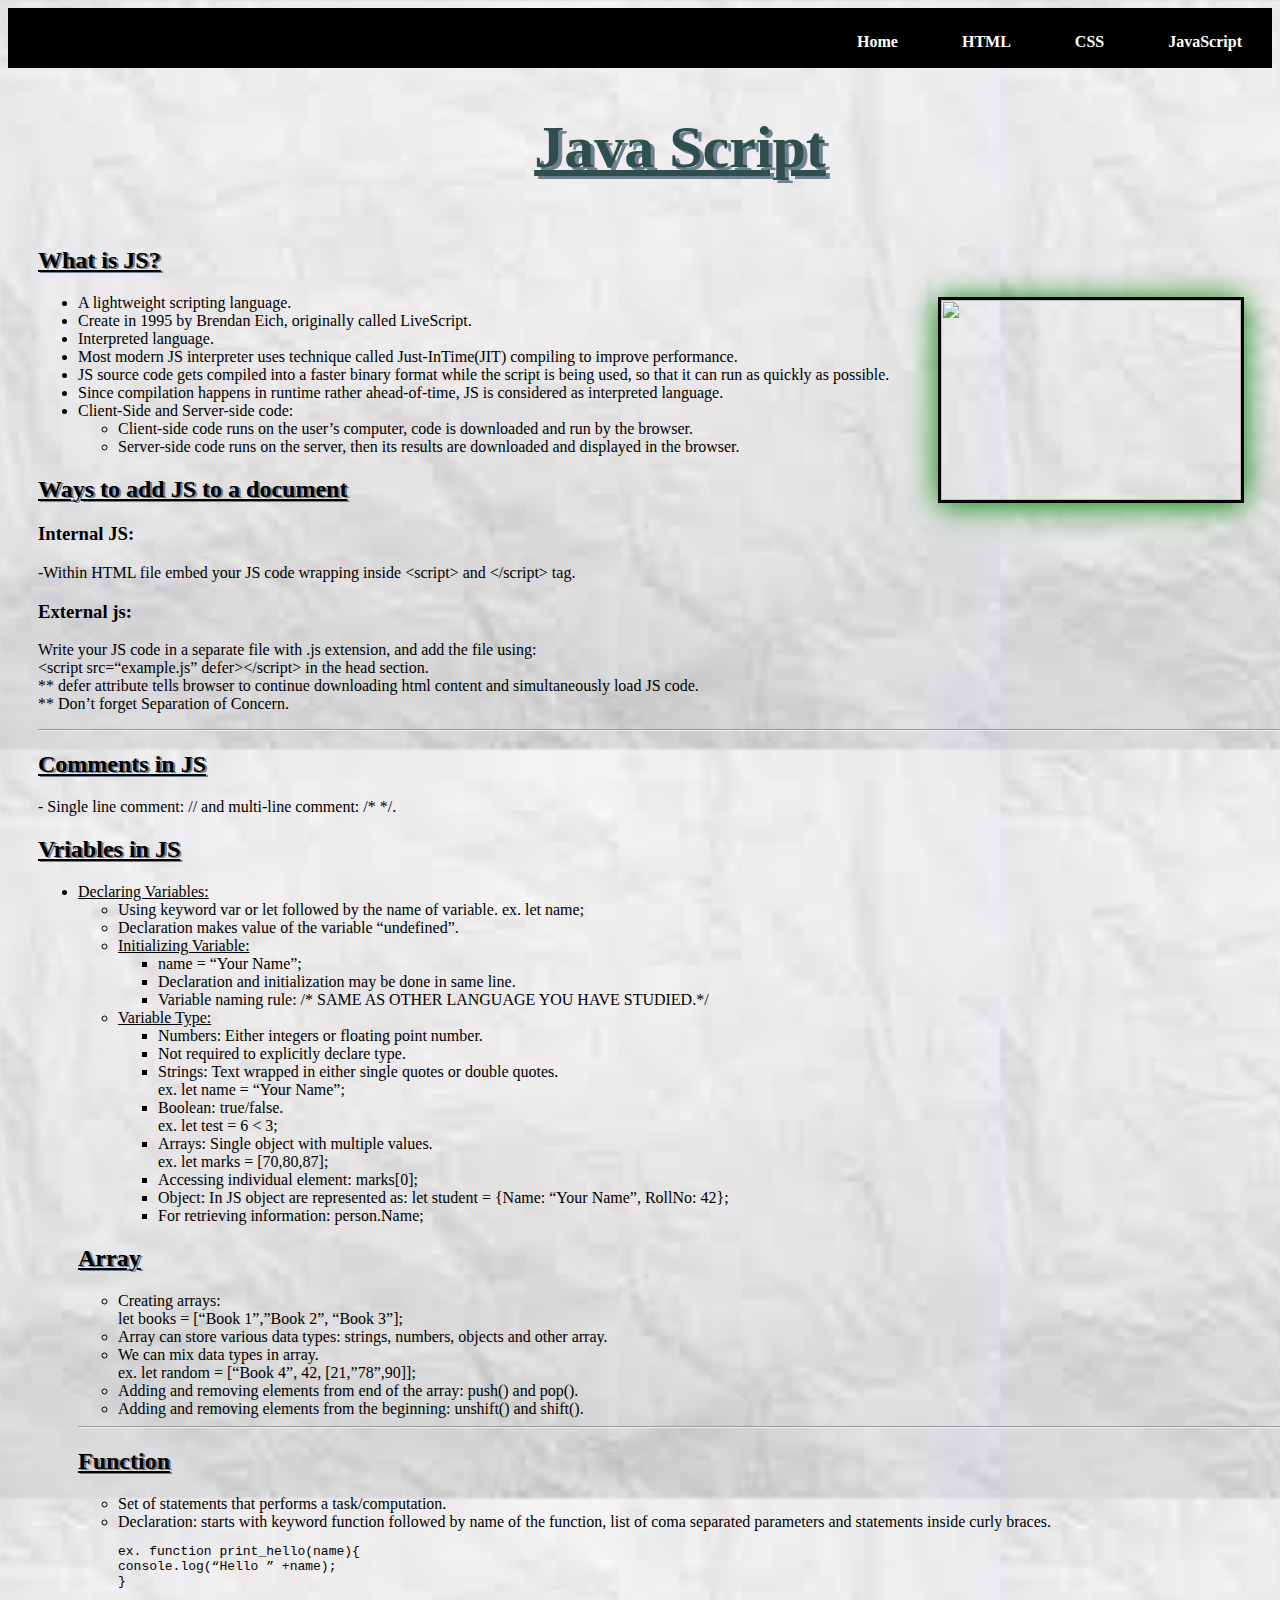
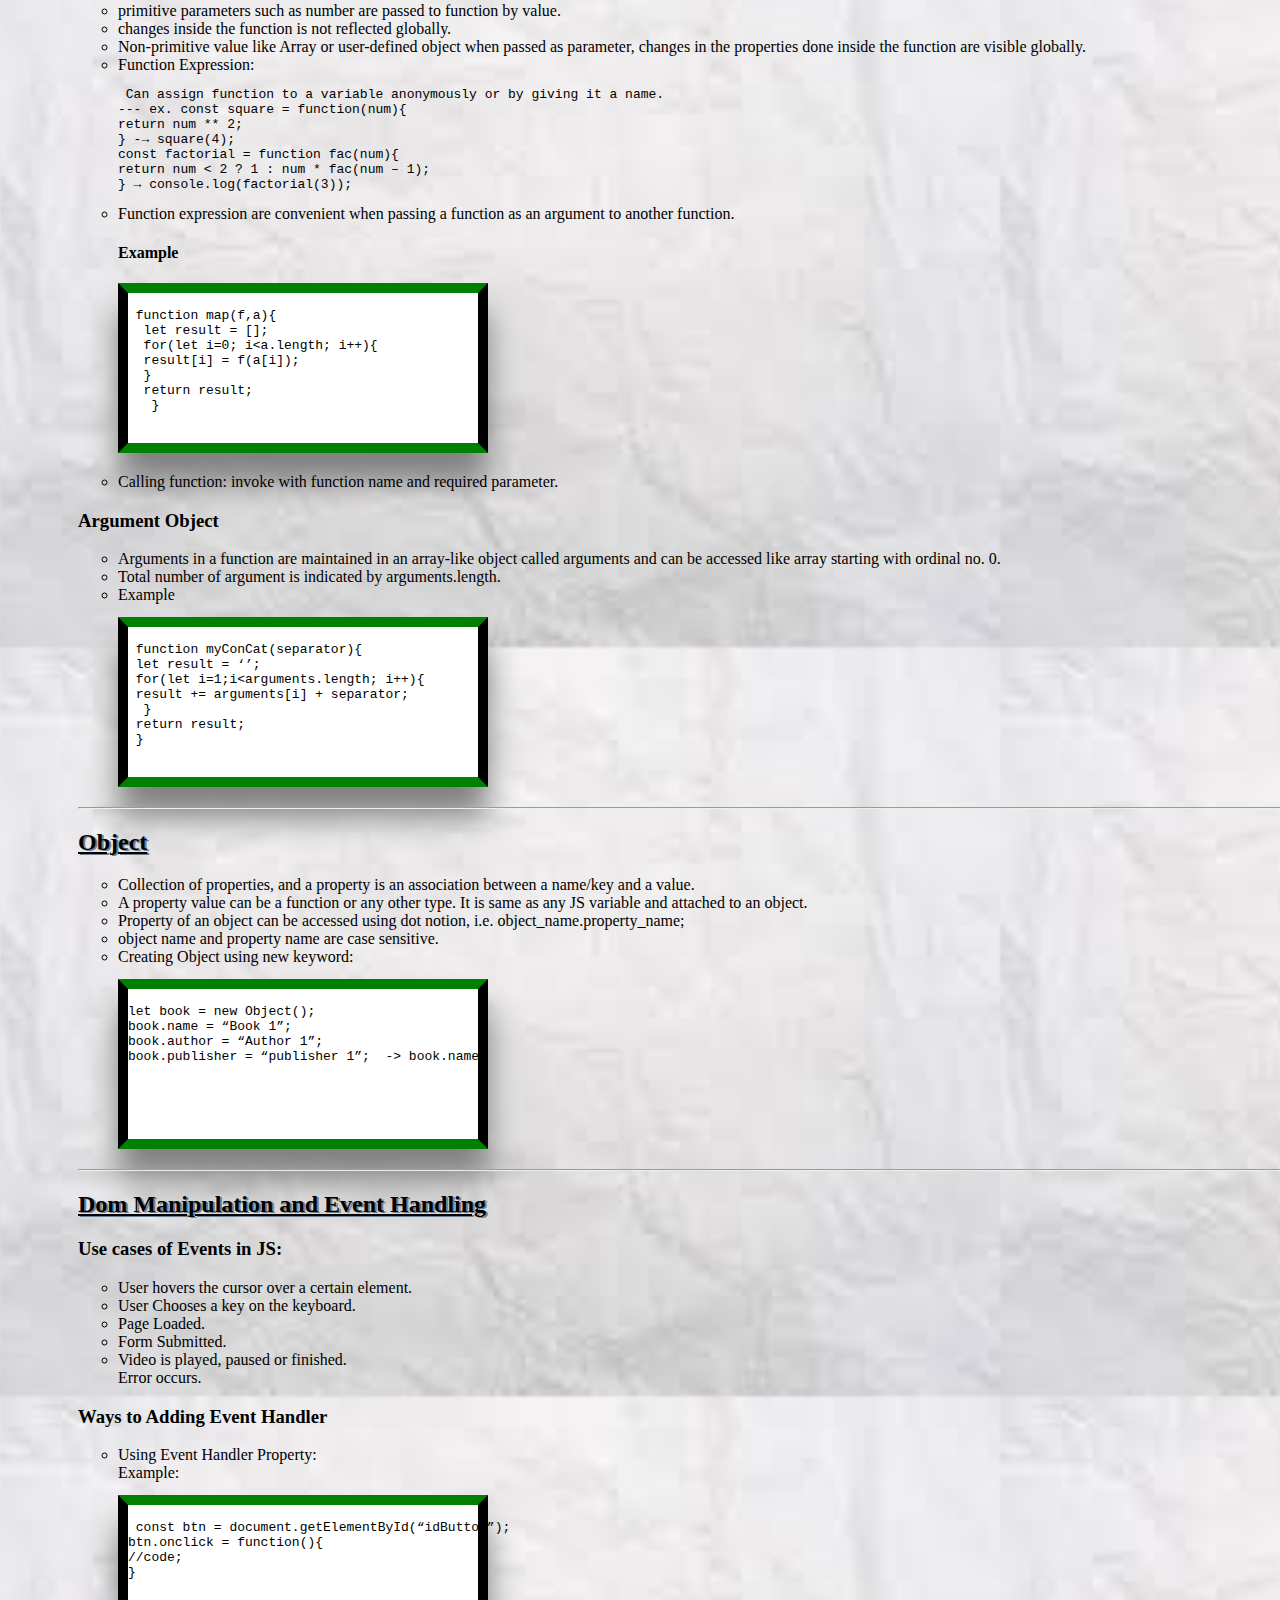
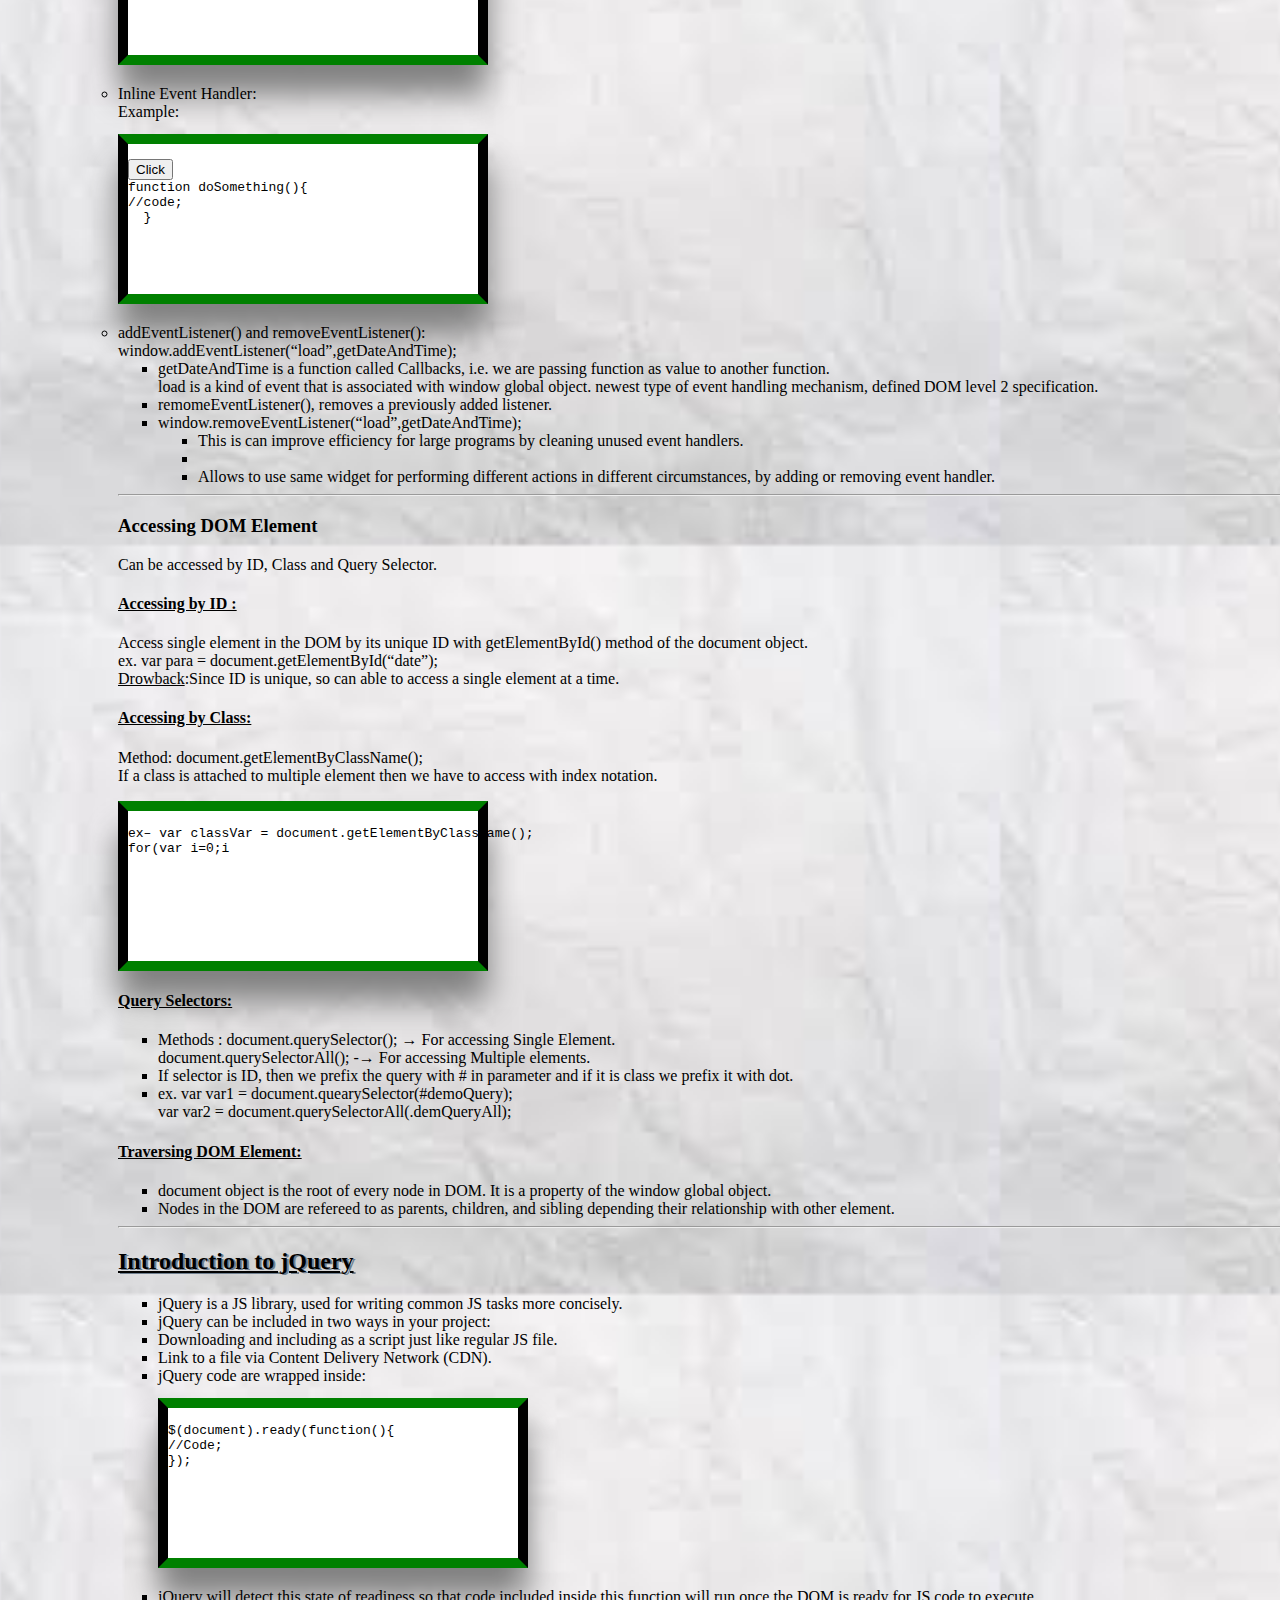
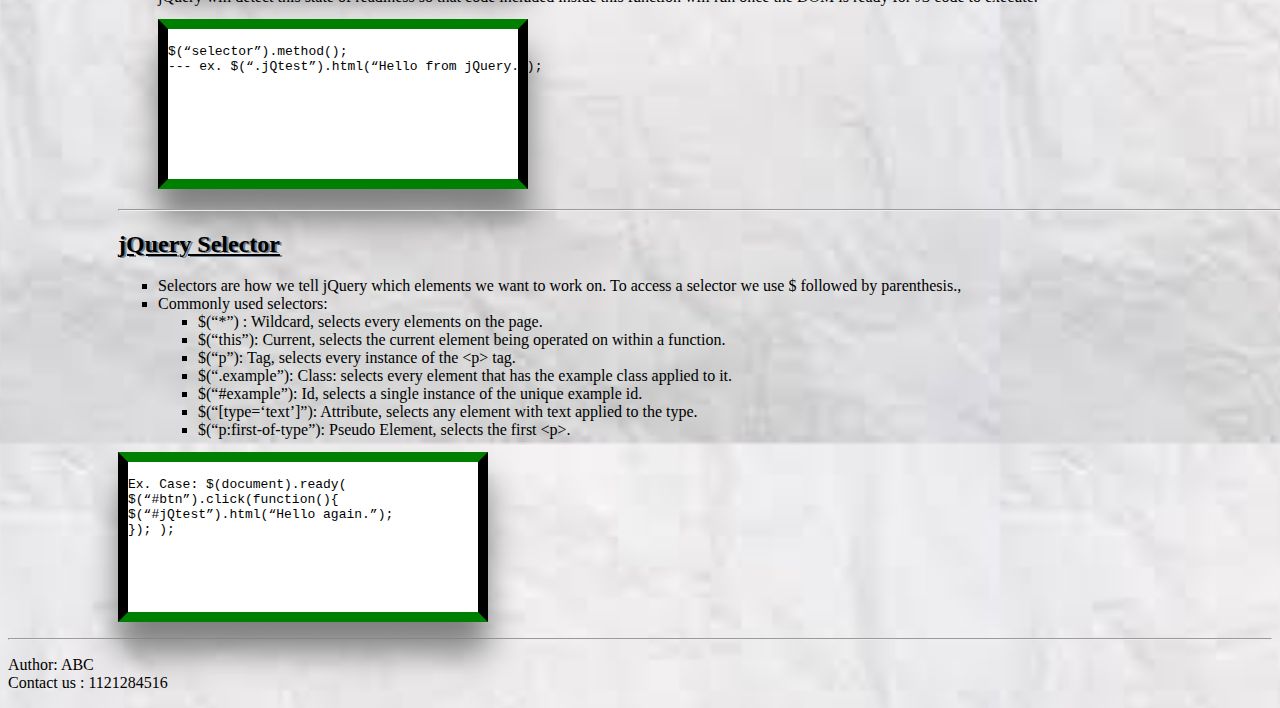
<file: js.html>
<!doctype html>
<html>
<head>
<title>JS</title>
<meta name="description" content="learn js">
<meta name="keyword" content="js">
<meta name="author" content="abc">
<link rel="stylesheet" type="text/css" href="jsstyle.css"> 
</head>
<body   onload=set_timee()>

 <header>
 <div class="id6">
<nav>
    <ul>
      <li><a href="index.html">Home</a></li>
      <li><a href="htmlpage.html">HTML</a></li>
      <li><a href="css.html">CSS</a></li>
      <li><a href="#">JavaScript</a></li>
    </ul>
	<nav>

 </div>
 </header>
 
 <h1>Java Script</h1>
 <div class="id5">
 <h2><u>What is JS?</u></h2>
 <ul>
 <li>A lightweight scripting language.
<li>Create in 1995 by Brendan Eich, originally called LiveScript.</li>
<li>Interpreted language.</li>
<li> Most modern JS interpreter uses technique called Just-InTime(JIT) compiling to improve performance.</li>
<li> JS source code gets compiled into a faster binary format
while the script is being used, so that it can run as quickly as
possible.</li>
<li> Since compilation happens in runtime rather ahead-of-time,
JS is considered as interpreted language.</li>
<li> Client-Side and Server-side code:
<ul>
<li> Client-side code runs on the user’s computer, code is downloaded and run by the browser.</li>
<li> Server-side code runs on the server, then its results are downloaded and displayed in the browser. </li>
</ul></li></ul>



<div   id="ch_pic">
<img src="" width="300" height="200" id="pic">
</div>


<script>



var s=1;
function set_timee()
{
setInterval(image_show,1000);
}

function image_show()
{
var i;
   if(s==1)
  {
   i="jslogo.png";
   }
   else if(s==2)
   {
   i="csslogo.png";
   }
   else if(s==3)
   {
   i="htmllogo.png";
   }
   else if(s==4)
   {
  i="jslogo.png";
  }
   
   else
   {
   s=1;
   }
   document.getElementById("pic").src=""+i;
   s++;
}
</script>

<h2>Ways to add JS to a document</h2>
<h3>Internal JS:</h3>
<p>-Within HTML file embed your JS code wrapping inside
&lt;script&gt; and &lt;/script&gt; tag.
</p>
<h3>External js:</h3>
<p>Write your JS code in a separate file with .js extension, and
add the file using:<br>
&lt;script src=“example.js” defer&gt;&lt;/script&gt; in the head section.<br>
** defer attribute tells browser to continue downloading html content
and simultaneously load JS code.<br>
** Don’t forget Separation of Concern. 
</p>
<hr>
<h2><u> Comments in JS</u></h2>
<p>- Single line comment: // and multi-line comment: /* */. </p>
<h2> <u>Vriables in JS</u></h2>
<ul>
<li> <u>Declaring Variables:</u>
<ul>
<li>Using keyword var or let followed by the name of variable.
ex. let name;</li>
<li> Declaration makes value of the variable “undefined”.</li>
</u></li>
<li><u>Initializing Variable:</u>
<ul>
<li>name = “Your Name”;</li>
<li>Declaration and initialization may be done in same line.</li>
<li>Variable naming rule: /* SAME AS OTHER LANGUAGE YOU HAVE STUDIED.*/</li>
</ul>
</li>
<li> <u>Variable Type:</u>
<ul>
<li> Numbers: Either integers or floating point number.</li>
<li> Not required to explicitly declare type.</li>
<li> Strings: Text wrapped in either single quotes or double quotes.<br>
 ex. let name = “Your Name”;</li>
<li> Boolean: true/false.<br>
ex. let test = 6 < 3;</li>
<li>Arrays: Single object with multiple values.
<br>ex. let marks = [70,80,87];</li>
<li> Accessing individual element: marks[0];</li>
<li> Object: In JS object are represented as:
let student = {Name: “Your Name”, RollNo: 42};</li>
<li> For retrieving information: person.Name;</li>
</ul>
</li></ul>

<h2><u>Array</u></h2>
<ul>
<li>Creating arrays:<br>
let books = [“Book 1”,”Book 2”, “Book 3”];</li>
<li>Array can store various data types: strings, numbers, objects and other
array.</li>
<li>We can mix data types in array.<br>
ex. let random = [“Book 4”, 42, [21,”78”,90]];</li>
<li>Adding and removing elements from end of the array: push() and pop().</li>
<li>Adding and removing elements from the beginning: unshift() and shift().</li>
</ul>
<hr>
<h2><u>Function</u></h2>
<ul>
<li>
Set of statements that performs a task/computation.</li>
<li>Declaration: starts with keyword function followed by name of the function, list of
coma separated parameters and statements inside curly braces.
<pre>ex. function print_hello(name){
console.log(“Hello ” +name);
}</pre></li>
<li> primitive parameters such as number are passed to function by value.
<li> changes inside the function is not reflected globally.
<li> Non-primitive value like Array or user-defined object when passed as
parameter, changes in the properties done inside the function are visible globally.
<li>Function Expression:
<pre>
 Can assign function to a variable anonymously or by giving it a name.
--- ex. const square = function(num){
return num ** 2;
} -→ square(4);
const factorial = function fac(num){
return num < 2 ? 1 : num * fac(num – 1);
} → console.log(factorial(3));
</pre></li>
<li>Function expression are convenient
when passing a function as an
argument to another function.
<h4>Example</h4>
<pre><p class="id2">
 function map(f,a){
  let result = [];
  for(let i=0; i&lt;a.length; i++){
  result[i] = f(a[i]);
  }
  return result;
   }</p></pre></li>
<li>Calling function: invoke with function
name and required parameter. </li>
</ul>
<h3>Argument Object</h3>
<ul>
 <li>Arguments in a function are maintained in an array-like object called arguments and can be accessed like array
starting with ordinal no. 0.</li>
<li>Total number of argument is indicated by arguments.length.</li>
<li>Example<br>
<pre><p class="id2">
 function myConCat(separator){
 let result = ‘’;
 for(let i=1;i&lt;arguments.length; i++){
 result += arguments[i] + separator;
  }
 return result; 
 }</p></pre> </li>
 </ul>
<hr>
<h2>Object</h2>
<ul>
<li>Collection of properties, and a property is an association between a name/key and a value.</li>
<li>A property value can be a function or any other type. It is same as any JS variable and attached to an object.</li>
<li>Property of an object can be accessed using dot notion, i.e. object_name.property_name;</li>
<li>object name and property name are case sensitive.</li>
<li> Creating Object using new keyword:<br>
<pre><p class="id2">
let book = new Object();
book.name = “Book 1”;
book.author = “Author 1”;
book.publisher = “publisher 1”;  -> book.name;
</p></pre></li>
</ul>
<hr>
<h2>Dom Manipulation and Event Handling</h2>

<h3>Use cases of Events in JS:</h3>
<ul>
<li> User hovers the cursor over a certain element.</li>
<li> User Chooses a key on the keyboard.</li>
<li> Page Loaded.</li>
<li> Form Submitted.</li>
<li> Video is played, paused or finished.</li>
</li> Error occurs. </li>
</ul>
<h3>Ways to Adding Event Handler</h3>
<ul>
<li>Using Event Handler Property:<br>
Example:<br>
<pre><p class="id2">
 const btn = document.getElementById(“idButton”);
btn.onclick = function(){
//code;
}</p></pre></li>
<li> Inline Event Handler:<br>
Example:<br>
<pre><p class="id2">
<button onclick = “doSomething()”>Click</Button>
function doSomething(){
//code;
  }</p></pre></li>
<li> addEventListener() and removeEventListener():<br>
    window.addEventListener(“load”,getDateAndTime);
<ul>
<li>getDateAndTime is a function called Callbacks, i.e. we are passing
function as value to another function.</li>
</li> load is a kind of event that is associated with window global
object.</li>
 newest type of event handling mechanism, defined DOM level 2 specification.
<li> remomeEventListener(), removes a previously added listener.</li>
<li> window.removeEventListener(“load”,getDateAndTime);
<ul>
<li>This is can improve efficiency for large programs by cleaning unused event handlers.<li>
<li>Allows to use same widget for performing different actions in different circumstances, by adding
or removing event handler.</li></ul></li>
</ul>
<hr>
<h3>Accessing DOM Element</h3>
<p>Can be accessed by ID, Class and Query Selector. </p>
<h4><u>Accessing by ID :</u></h4>
<p>Access single element in the DOM by its unique
ID with getElementById() method of the document object.<br>
ex. var para = document.getElementById(“date”); <br>
<u>Drowback</u>:Since ID is unique, so can able to access a single
element at a time. 
 </p>
 <h4><u>Accessing by Class:</u></h4>
<p> Method: document.getElementByClassName();<br>
If a class is attached to multiple element then we have to
access with index notation.<p>
<pre><p class="id2">
ex– var classVar = document.getElementByClassName();
for(var i=0;i<classVar.length;i++)
classVar[i].style.color = “red”;
</p></pre>
<h4><u>Query Selectors:</u></h4>
<ul>
<li>Methods : document.querySelector(); → For accessing Single Element.<br>
document.querySelectorAll(); -→ For accessing Multiple elements.</li>
<li>If selector is ID, then we prefix the query with # in parameter and if it is class we prefix it with dot.</li>
<li>ex. var var1 = document.quearySelector(#demoQuery);<br>
var var2 = document.querySelectorAll(.demQueryAll);</li>
</ul>
<h4><u>Traversing DOM Element:</u></h4>
<ul>
<li>document object is the root of every node in DOM. It is a property of the window global object.</li>
<li>Nodes in the DOM are refereed to as parents, children, and sibling depending their relationship with other
element.</li></ul>
<hr>
<h2>Introduction to jQuery</h2>
<ul>
<li>jQuery is a JS library, used for writing common JS tasks more concisely.</li>
<li>jQuery can be included in two ways in your project:</li>
<li>Downloading and including as a script just like regular JS file.</li>
<li> Link to a file via Content Delivery Network (CDN).</li>
<li>jQuery code are wrapped inside:
<pre><p class="id2">
$(document).ready(function(){
//Code;
});</p></pre>
</li>
<li>jQuery will detect this state of readiness so that code included inside this function will run once the
DOM is ready for JS code to execute. 
<pre><p class="id2">
$(“selector”).method();
--- ex. $(“.jQtest”).html(“Hello from jQuery.”);
</p></pre>
</li>
</ul>
<hr>
<h2>jQuery Selector</h2>
<ul>
<li>Selectors are how we tell jQuery which elements we want to work on. To access a selector we use $
followed by parenthesis.,</li>
<li>Commonly used selectors:
<ul>
<li>$(“*”) : Wildcard, selects every elements on the page.</li>
<li>$(“this”): Current, selects the current element being operated on within a function.</li>
<li> $(“p”): Tag, selects every instance of the &lt;p&gt; tag.</li>
<li>$(“.example”): Class: selects every element that has the example class applied to it.</li>
<li>$(“#example”): Id, selects a single instance of the unique example id.</li>
<li> $(“[type=‘text’]”): Attribute, selects any element with text applied to the type.</li>
<li> $(“p:first-of-type”): Pseudo Element, selects the first &lt;p&gt;.</li>
</ul></li></ul>
<pre><p class="id2">
Ex. Case: $(document).ready(
$(“#btn”).click(function(){
$(“#jQtest”).html(“Hello again.”);
}); );</p></pre>
</div><br>
<hr>
<footer>
<p>Author: ABC<br>
Contact us :  1121284516</p>
</footer>
</body>
</html>
</file>
<file: mainstyle.css>
*{
	margin:0;
	padding:0;
	box-sizing:border-box;
}
header{
	width:100%;
	height:100vh;
	background-image: url(picture1.jpg);
	background-size:cover;
	
}

body
{
	background-image:url(background.jpg);
	background-size:1000px;
}
.change:after
{
	content:'';
	animation:changetext 4s infinite linear;
	font-weight:bold;
	text-align:center;
	color:gold;
	
}
@keyframes changetext{
	0%{content:"HTML";}
	15%{content:"CSS";}
30%{content:"Java Script";}
}

nav{
	width:100%;
	height:15vh;
	background:rgba(0,0,0,0.5);
	color:white;
	display:flex;
	justify-content:space-between;
	align-items:center;
}
nav .logo
{
	width:25%;
	text-align:center;
}
nav .id1
{
	width:40%;
	display:flex;
	justify-content:space-between;
}
nav .id1 a
{
	width:20%;
	text-decoration:none;
	color:white;
	font-weight:bold;
	transition :0.6s ease;
}
main
{
	width:100%;
	height:85vh;
	display:flex;
	justify-content:center;
	align-items:center;
	text-align:center;
	
}

section h3{
	margin:30px 0 20px 0;
font-size:35px;
font-weight:300;
letter-spacing:3px;
text-shadow:2px 3px 2px black;
color:#adff2f;
font-weight:bold;
}	

section h1{
	margin:30px 0 20px 0;
	font-size:55px;
	font-weight:700px;
	text-shadow:2px 4px 5px black;
	word-spacing:30px;
	color:white;
}
	
	section p{
		font-size:25px;
		word-spacing:2px;
		margin-bottom:25px;
		text-shadow:1px 1px 1px black;
		color:white;
	}
nav a:hover
{
/*background-color:#2f4f4f;*/
background-color:#00b894;
height:30px;
color:#fff;

}
</file>
<file: cssstyle.css>
header ul
{
float:right;
list-style-type: none;
margin-top:25px;

}

header{
background-color:black;
	height:60px;
}
header ul li
{
display: inline-block;
}
header ul li a
{
text-decoration: none;
color: white;
font-weight:bold;
padding: 5px 30px;
transition :0.6s ease;
}
header ul li a:hover
{
background-color:#2f4f4f;
color:#fff;
}

 
header ul li a:active
{
color:blue;
}

body
{
	background-image:url(background.jpg);
	background-size:1000px;
}
h1
{
	position:relative;
	left:40px;
  top:5px;
 color:#2f4f4f;
 text-shadow:4px 4px  #708090;
text-decoration:underline;
text-align:center;
font-size:60px;
}
.id5
{
	position:relative;
	top:30px;
	left:30px;
}
.id1
{
	border-style:solid;
position:relative;
left:420px;
top:10px;
height:100px;
width:400px;
margin-bottom:10px;
}

div iframe{
position:relative;
top:10px;
left:30px;
width:400px;
border-style:solid;
border-color:green black green black;
border-width:10px;
background-color:white;
margin-bottom:15px;
box-shadow:0px 30px 30px gray;

}
#ch_pic
{
	border-style:solid;
	width:300px;
	height:200px;
	position:absolute;
	left:850px;
	top:50px;
	box-shadow:0px 2px 30px green;
}

.id3
{
	border-style:solid;
	border-color:green black green black;
	width:350px;
	border-width:10px;
	background-color:white;
	margin-bottom:10px;
	box-shadow:0px 30px 30px gray;
}
h2
{
 text-shadow:2px 1px  #708090;
}
</file>
<file: htmlstyle.css>
header ul
{
float:right;
list-style-type: none;
margin-top:25px;
}

header{
background-color:black;
	height:60px;
}
header ul li
{
display: inline-block;
}
header ul li a
{
text-decoration: none;
color: white;
font-weight:bold;
padding: 5px 30px;
transition :0.6s ease;
}
header ul li a:hover
{
background-color:#2f4f4f;
color:#fff;
}

 
header ul li a:active
{
color:blue;
}

body
{
	background-image:url(background.jpg);
	background-size:1000px;
}
h1
{
	position:relative;
  top:5px;
 color:#2f4f4f;
 text-shadow:4px 4px  #708090;
text-decoration:underline;
text-align:center;
font-size:60px;
}


.id5
{
	position:relative;
	top:30px;
	left:30px;
}

.id5 ul li
{
	padding-left:10px;
	padding-top:5px;
}
	

img.id1
{
position:relative;
left:500px;
top:20px;
height:300px;
width:400px;
margin-bottom:20px;
}
.id5 ul
{
	margin-bottom:10px;
}
.id2
{
position:relative;
left:100px;
top:20px;
border-style:solid;
border-color:black;
height:250px;
width:400px;
margin-bottom:15px;
}
.id3
{
position:relative;
top:10;
}

h2
{
 text-shadow:2px 1px  #708090;
 text-decoration:underline;
}


#ch_pic
{
	border-style:solid;
	width:300px;
	height:200px;
	position:absolute;
	left:850px;
	top:50px;
	box-shadow:0px 2px 30px green;
}

div iframe{
position:relative;
top:10px;
left:30px;
width:400px;
border-style:solid;
border-color:green black green black;
border-width:10px;
background-color:white;
margin-bottom:15px;
box-shadow:0px 30px 30px gray;
}
.id7
{
	border-style:solid;
	border-color:green black green black;
	width:350px;
	border-width:10px;
	background-color:white;
	margin-bottom:10px;
	box-shadow:0px 30px 30px gray;
}
</file>
<file: jsstyle.css>
header ul
{
float:right;
list-style-type: none;
margin-top:25px;

}

header{
background-color:black;
	height:60px;
}
header ul li
{
display: inline-block;
}
header ul li a
{
text-decoration: none;
color: white;
font-weight:bold;
padding: 5px 30px;
transition :0.6s ease;
}
header ul li a:hover
{
background-color:#2f4f4f;
color:#fff;
}

header ul li a:active
{
color:blue;
}

body
{
	background-image:url(background.jpg);
	background-size:1000px;
}
h1
{
	position:relative;
	left:40px;
  top:5px;
 color:#2f4f4f;
 text-shadow:4px 3px  #708090;
text-decoration:underline;
text-align:center;
font-size:60px;
}
.id5
{
	position:relative;
	top:30px;
	left:30px;
}
h2
{
 text-shadow:2px 1px  #708090;
 text-decoration:underline;
}

#ch_pic
{
	border-style:solid;
	width:300px;
	height:200px;
	position:absolute;
	left:900px;
	top:50px;
	box-shadow:0px 2px 30px green;
}

.id2
{
	border-style:solid;
	border-color:green black green black;
	height:150px;
	width:350px;
	border-width:10px;
	background-color:white;
	margin-bottom:20px;
	box-shadow:0px 30px 30px gray;
}
</file>
